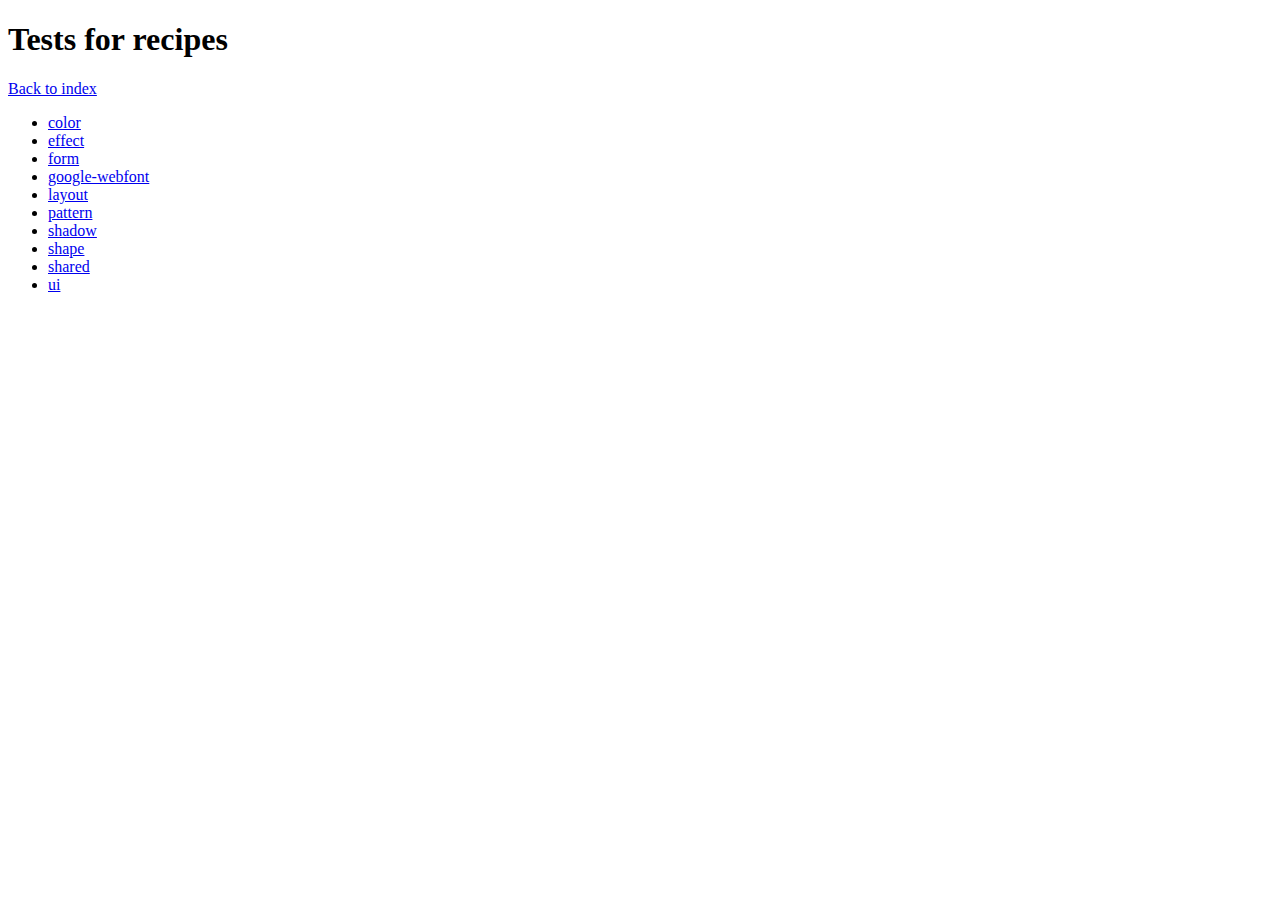
<file: mobileclient/touch/resources/themes/vendor/compass-recipes/tests/recipes/index.html>
<!doctype html>
<h1>Tests for recipes</h1>

<a href="../">Back to index</a>

<ul>
    <li><a href="color">color</a></li>
    <li><a href="effect">effect</a></li>
    <li><a href="form">form</a></li>
    <li><a href="google-webfont">google-webfont</a></li>
    <li><a href="layout">layout</a></li>
    <li><a href="pattern">pattern</a></li>
    <li><a href="shadow">shadow</a></li>
    <li><a href="shape">shape</a></li>
    <li><a href="shared">shared</a></li>
    <li><a href="ui">ui</a></li>
</ul>
</file>
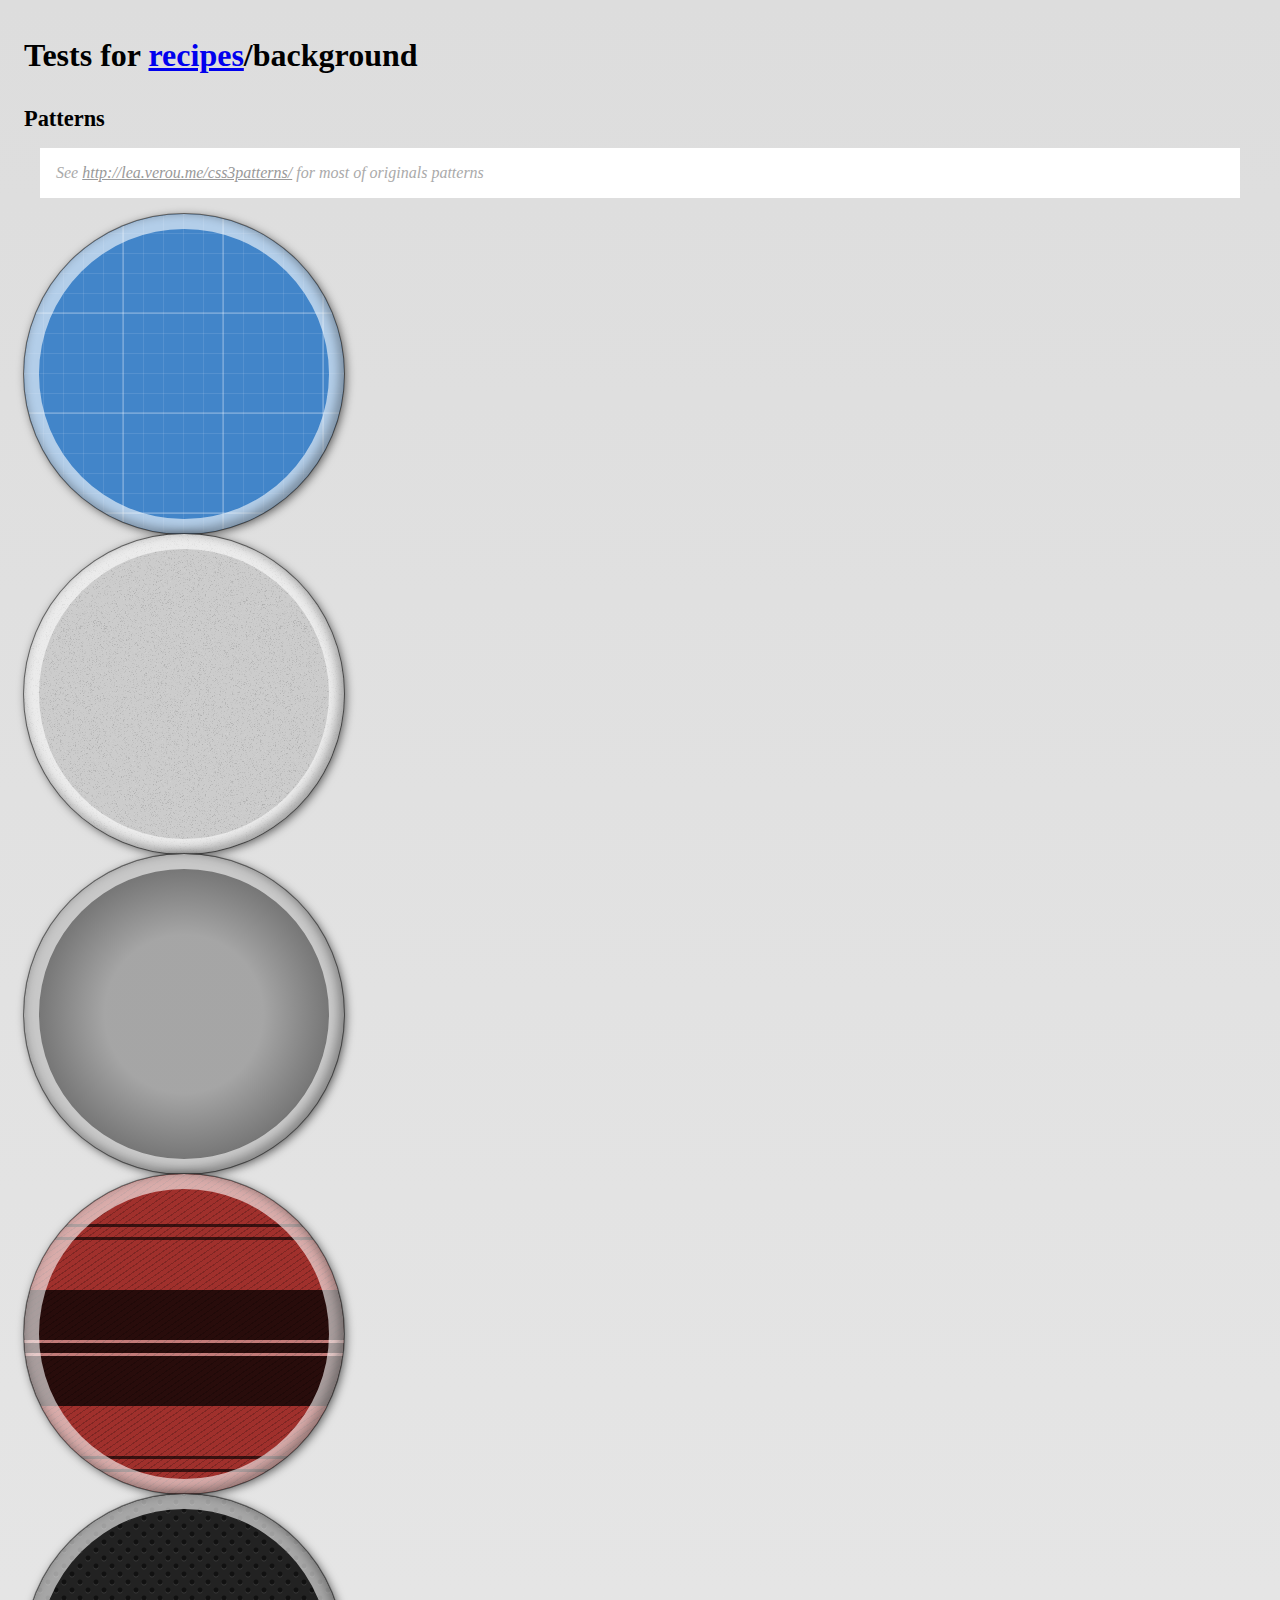
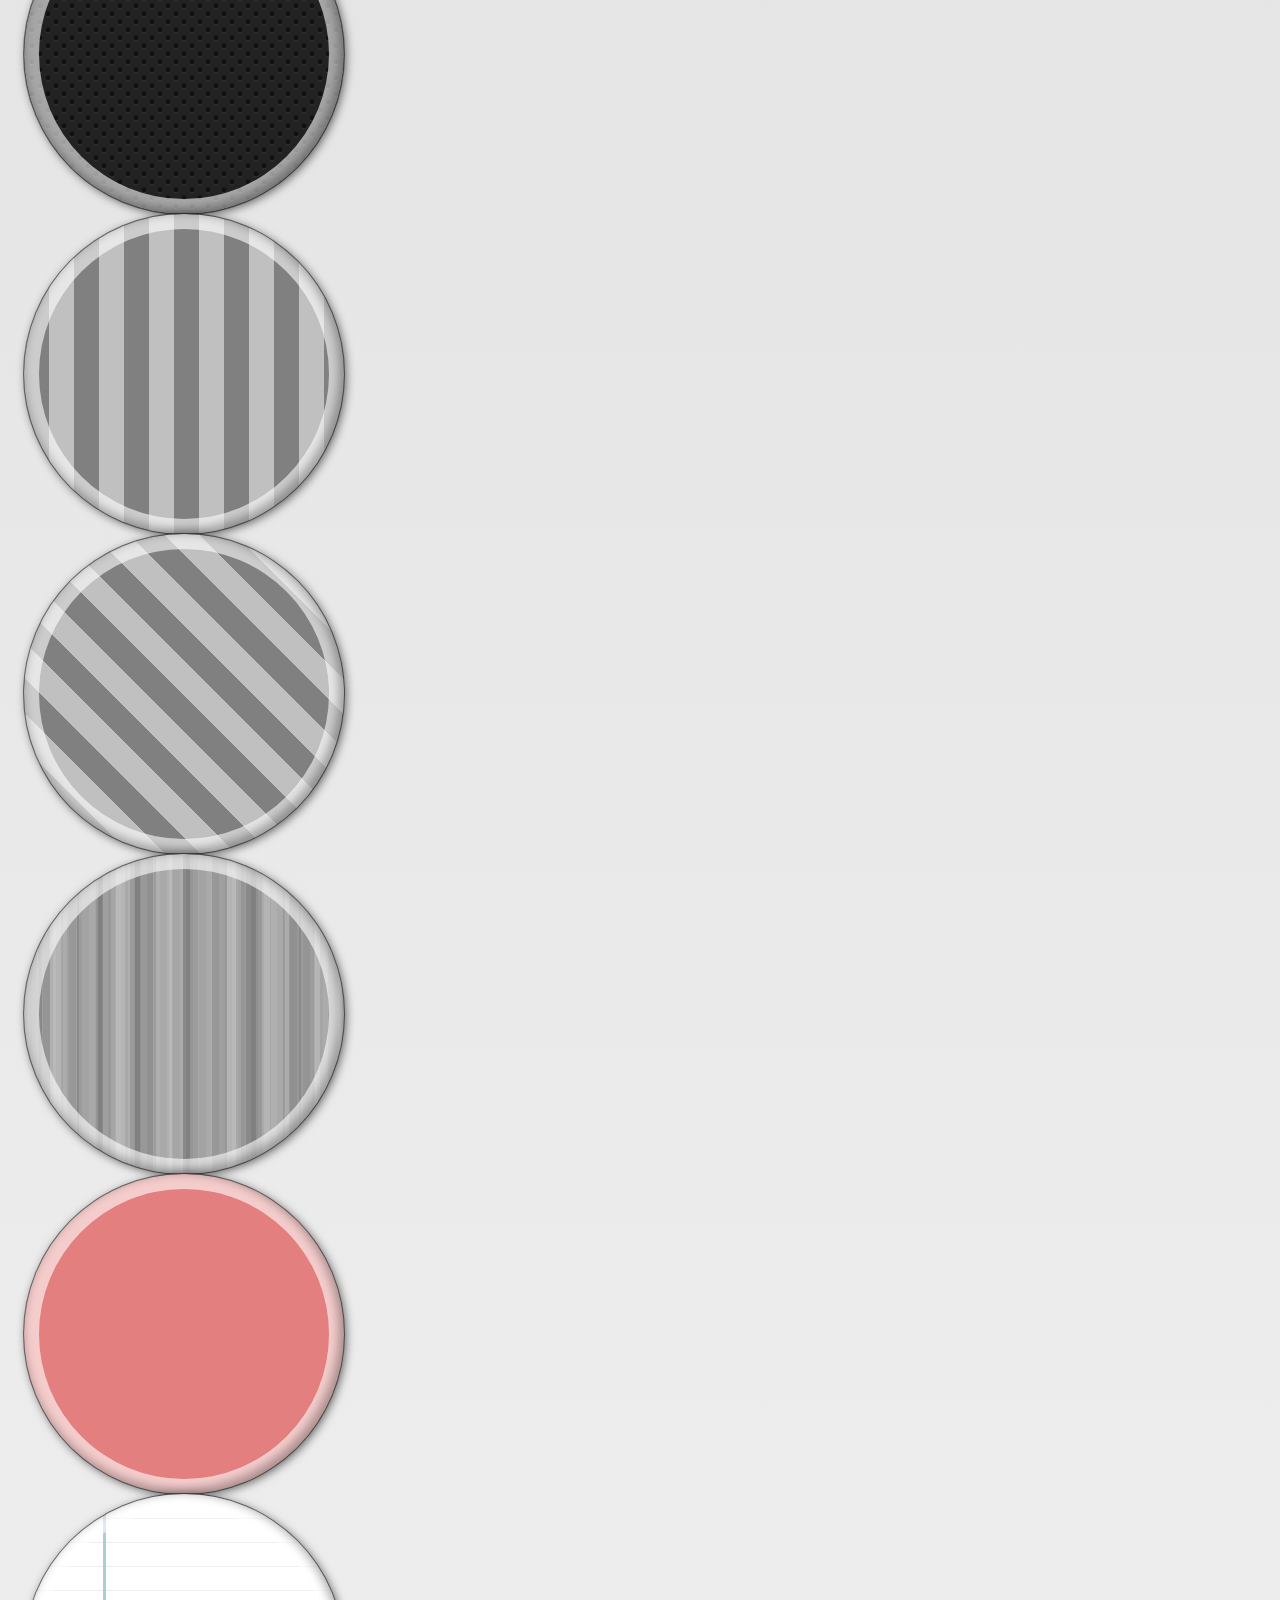
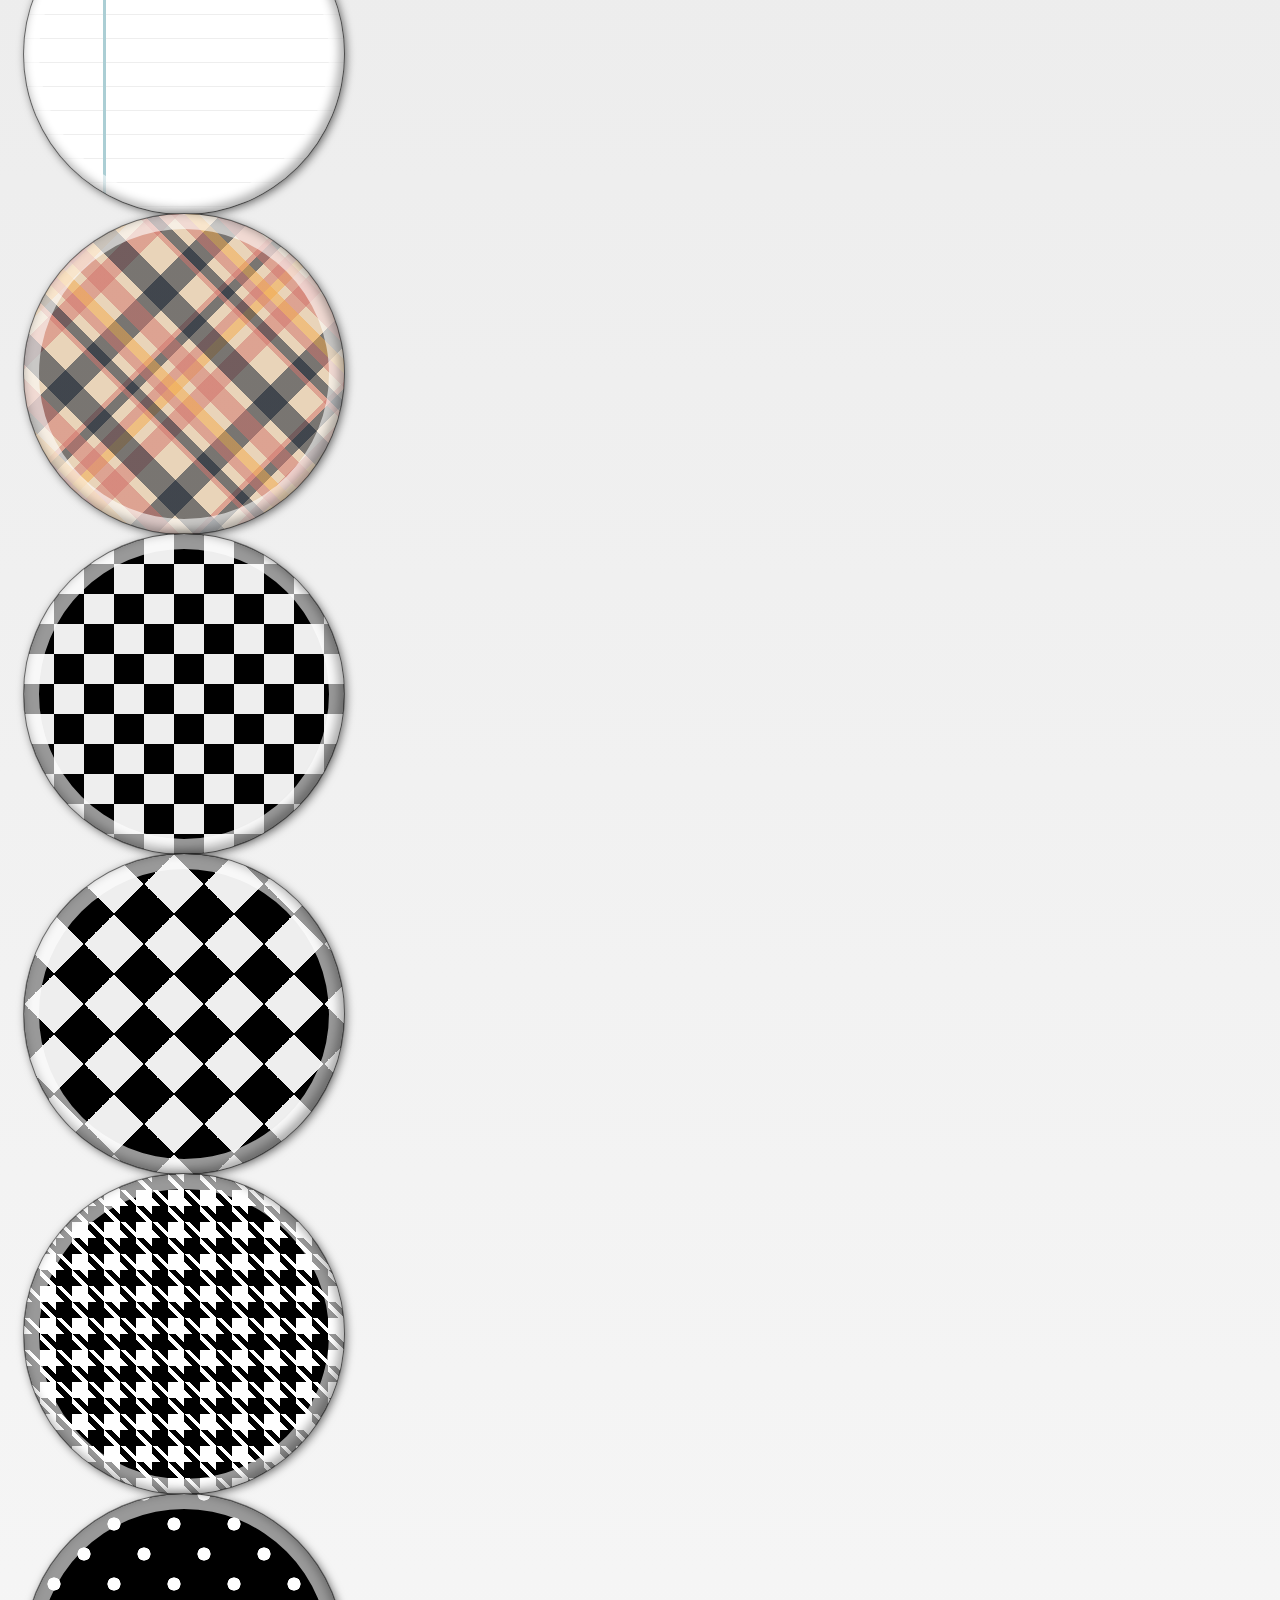
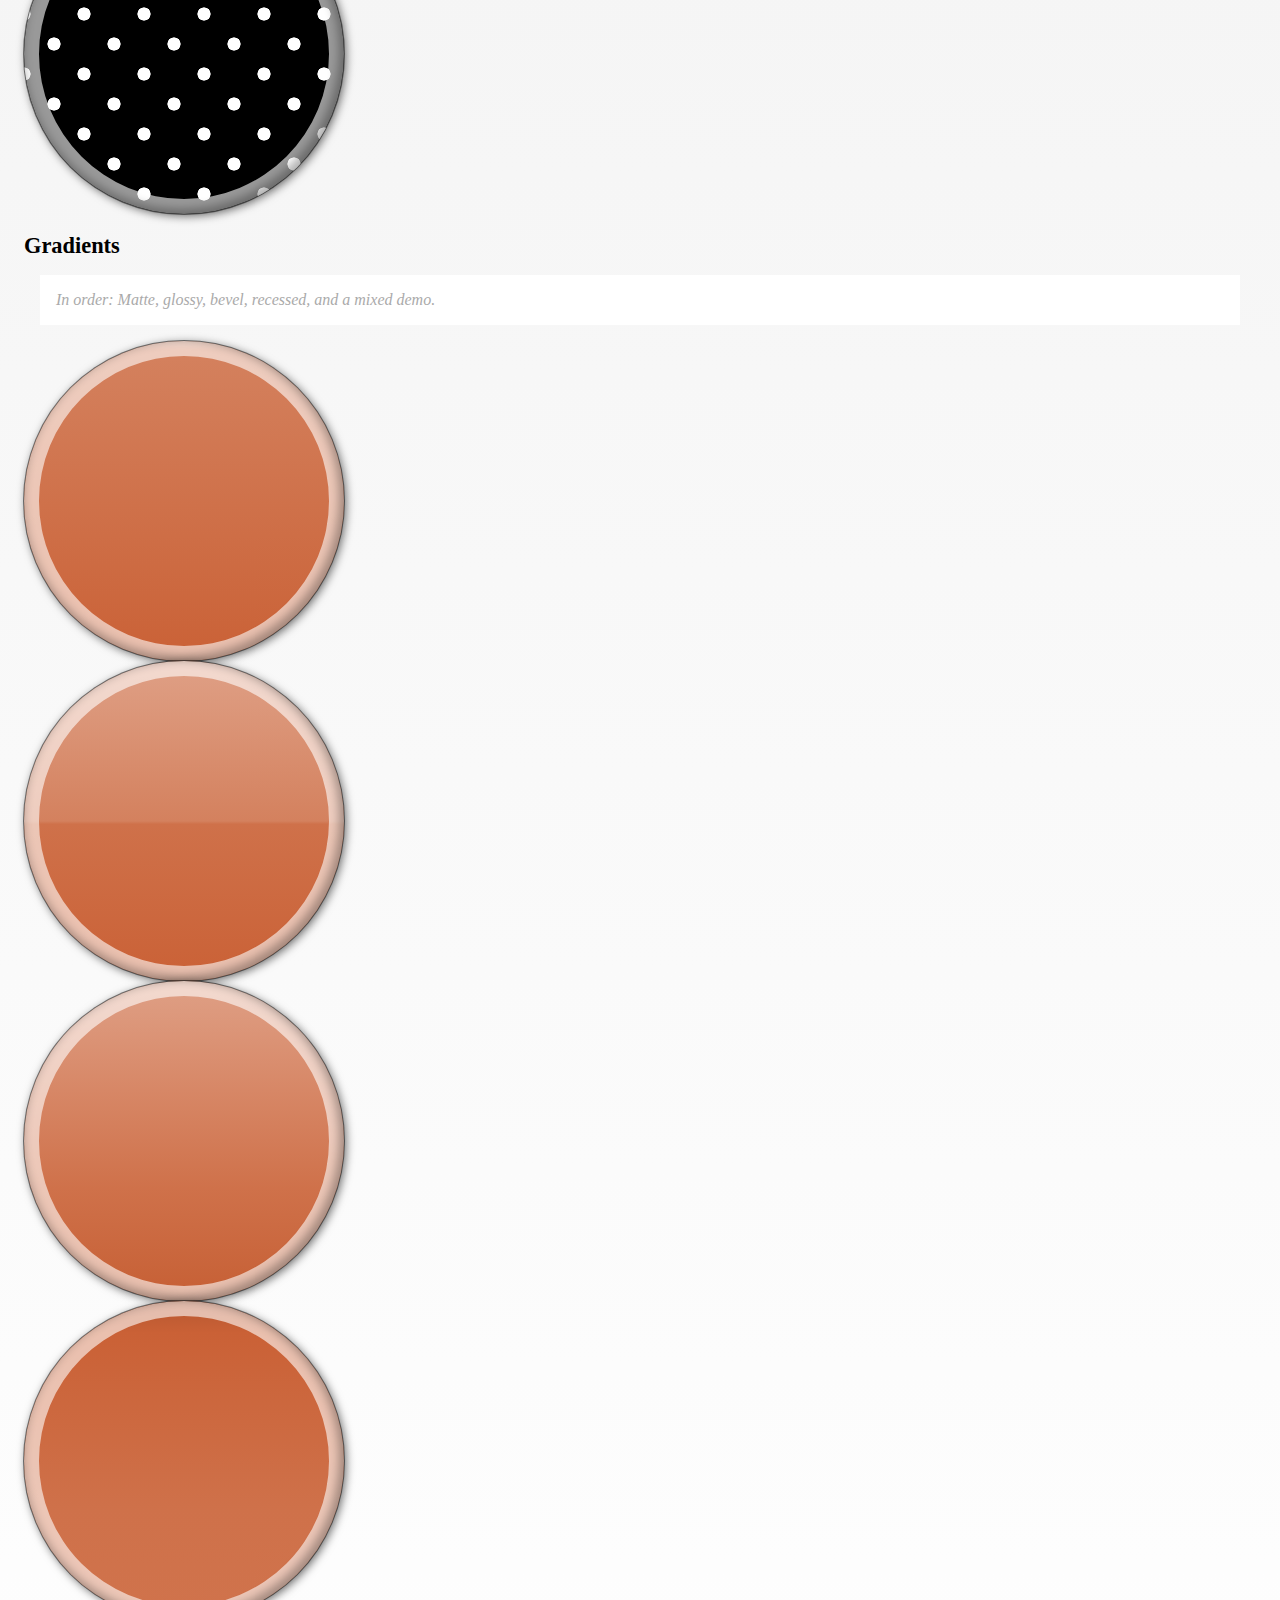
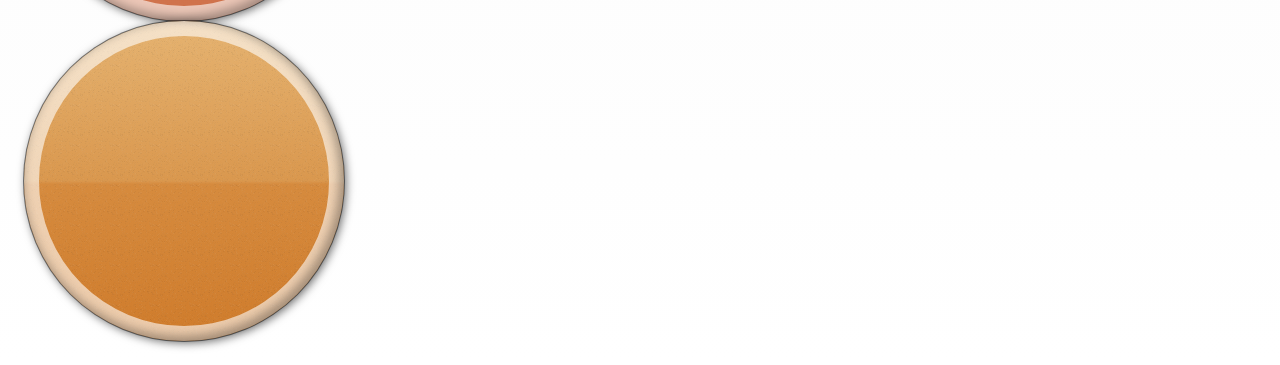
<file: mobileclient/touch/resources/themes/vendor/compass-recipes/tests/recipes/background/index.html>
<!doctype html>
<link rel="stylesheet" href="s.css" />
<h1>Tests for <a href="../">recipes</a>/background</h1>

<h2>Patterns</h2>

<p class="doc">
    See <a href="http://lea.verou.me/css3patterns/">http://lea.verou.me/css3patterns/</a> for most of originals patterns
</p>

<div class="background-blueprint-grid"></div>

<div class="background-noise"></div>

<div class="background-radial-overlay"></div>

<div class="background-tartan"></div>

<div class="background-carbon-fiber"></div>

<div class="background-horizontal-stripes"></div>

<div class="background-diagonal-stripes"></div>

<div class="background-stripes-cicada"></div>

<div class="background-tablecloth"></div>

<div class="background-lined-paper"></div>

<div class="background-madras"></div>

<div class="background-checkerboard"></div>

<div class="background-checkerboard-diagonal"></div>

<div class="background-houndstooth"></div>

<div class="background-polka-dot"></div>

<h2>Gradients</h2>

<p class="doc">
    In order: Matte, glossy, bevel, recessed, and a mixed demo.
</p>

<div class="background-matte"></div>

<div class="background-glossy"></div>

<div class="background-bevel"></div>

<div class="background-recessed"></div>

<div class="background-mixed"></div>
</file>
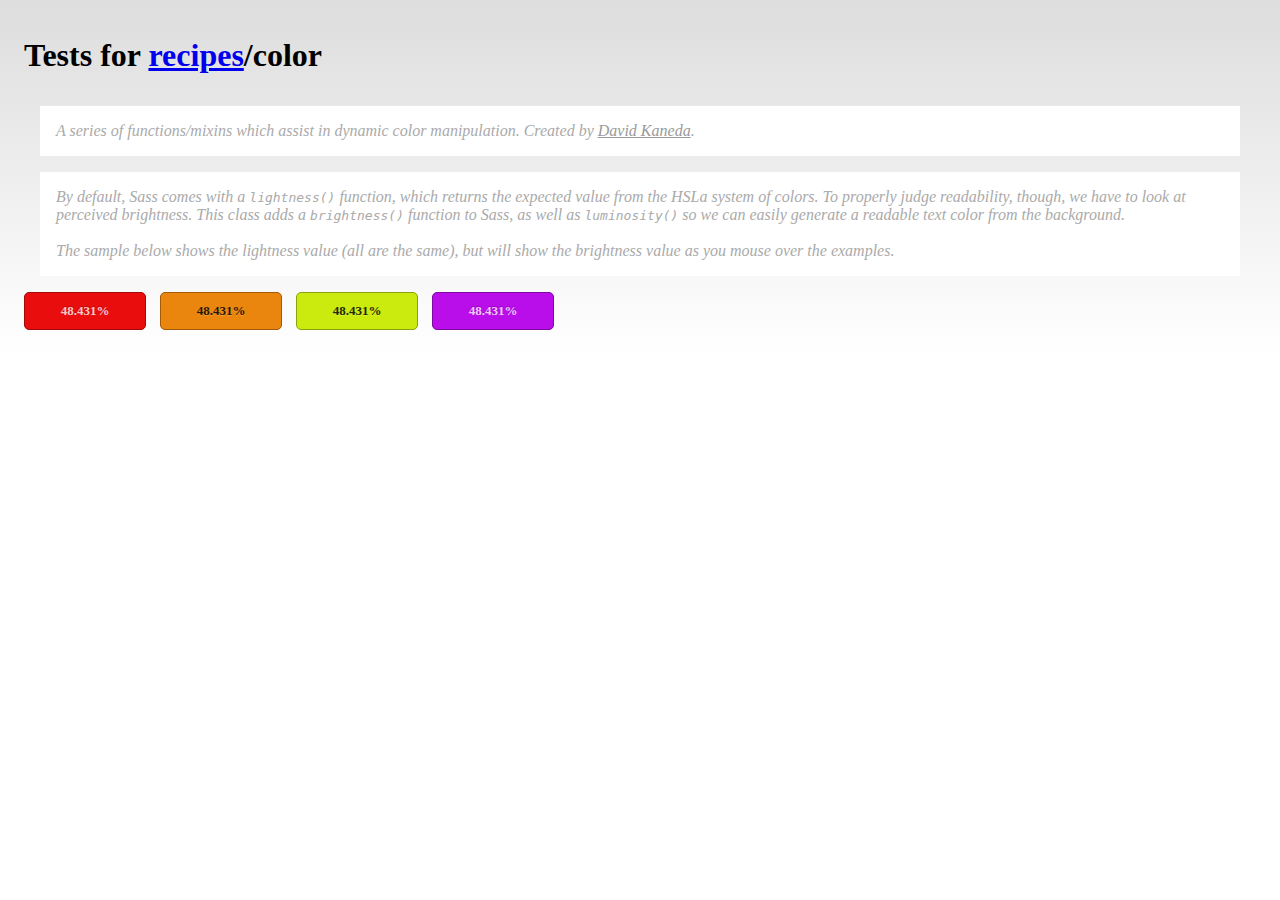
<file: mobileclient/touch/resources/themes/vendor/compass-recipes/tests/recipes/color/index.html>
<!doctype html>
<link rel="stylesheet" href="s.css" />
<h1>Tests for <a href="../">recipes</a>/color</h1>

<p class="doc">
    A series of functions/mixins which assist in dynamic color manipulation.
    Created by <a href="http://www.davidkaneda.com">David Kaneda</a>.
</p>

<p class="doc">
    By default, Sass comes with a <code>lightness()</code> function, which returns the expected value from the HSLa system of colors. To properly judge readability, though, we have to look at perceived brightness. This class adds a <code>brightness()</code> function to Sass, as well as <code>luminosity()</code> so we can easily generate a readable text color from the background.<br><br>

    The sample below shows the lightness value (all are the same), but will show the brightness value as you mouse over the examples.
</p>

<div class="swatch1"></div>

<div class="swatch2"></div>

<div class="swatch3"></div>

<div class="swatch4"></div>

<div class="swatch5"></div>
</file>
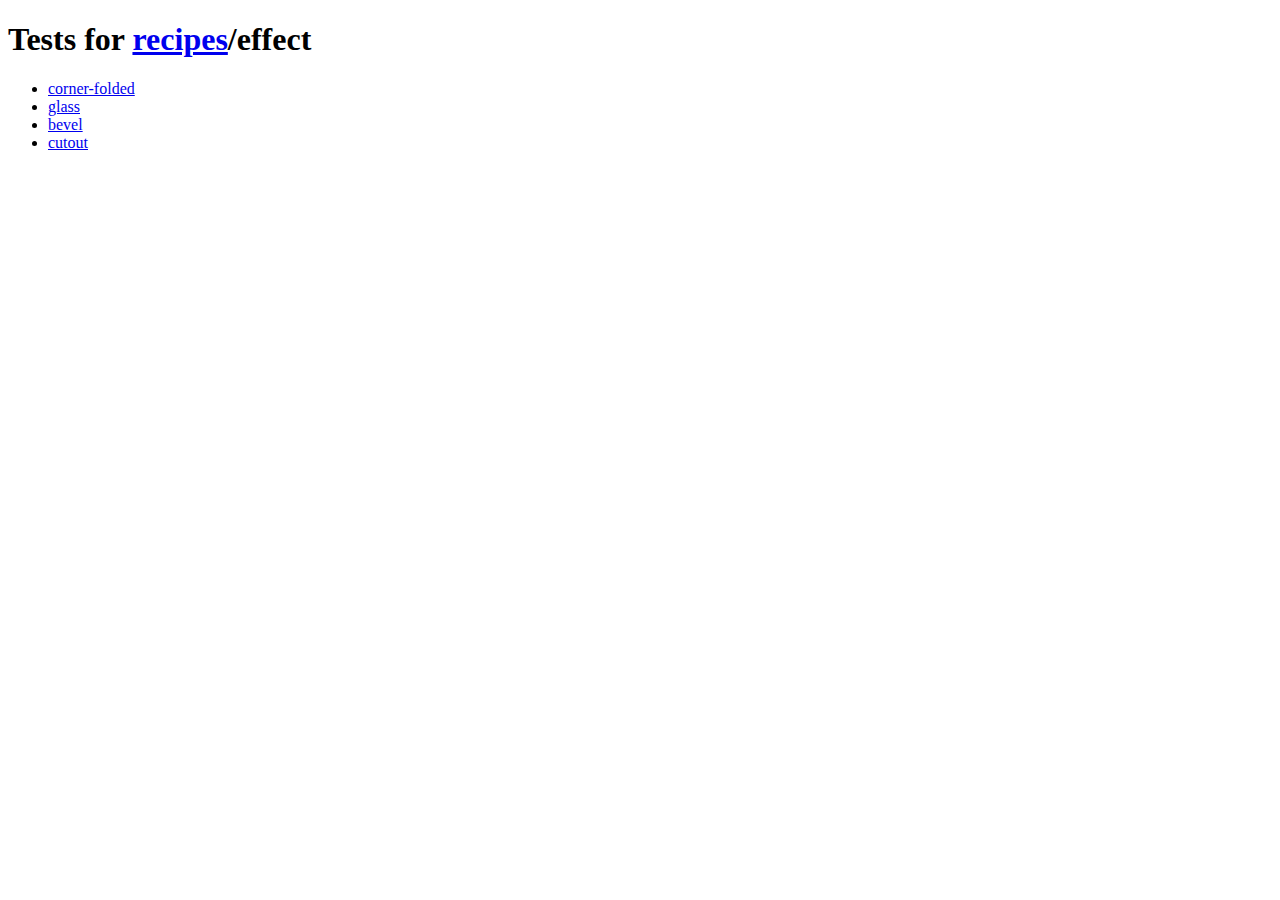
<file: mobileclient/touch/resources/themes/vendor/compass-recipes/tests/recipes/effect/index.html>
<!doctype html>
<h1>Tests for <a href="../">recipes</a>/effect</h1>

<ul>
    <li><a href="corner-folded">corner-folded</a></li>
    <li><a href="glass">glass</a></li>
    <li><a href="bevel">bevel</a></li>
    <li><a href="cutout">cutout</a></li>

</ul>
</file>
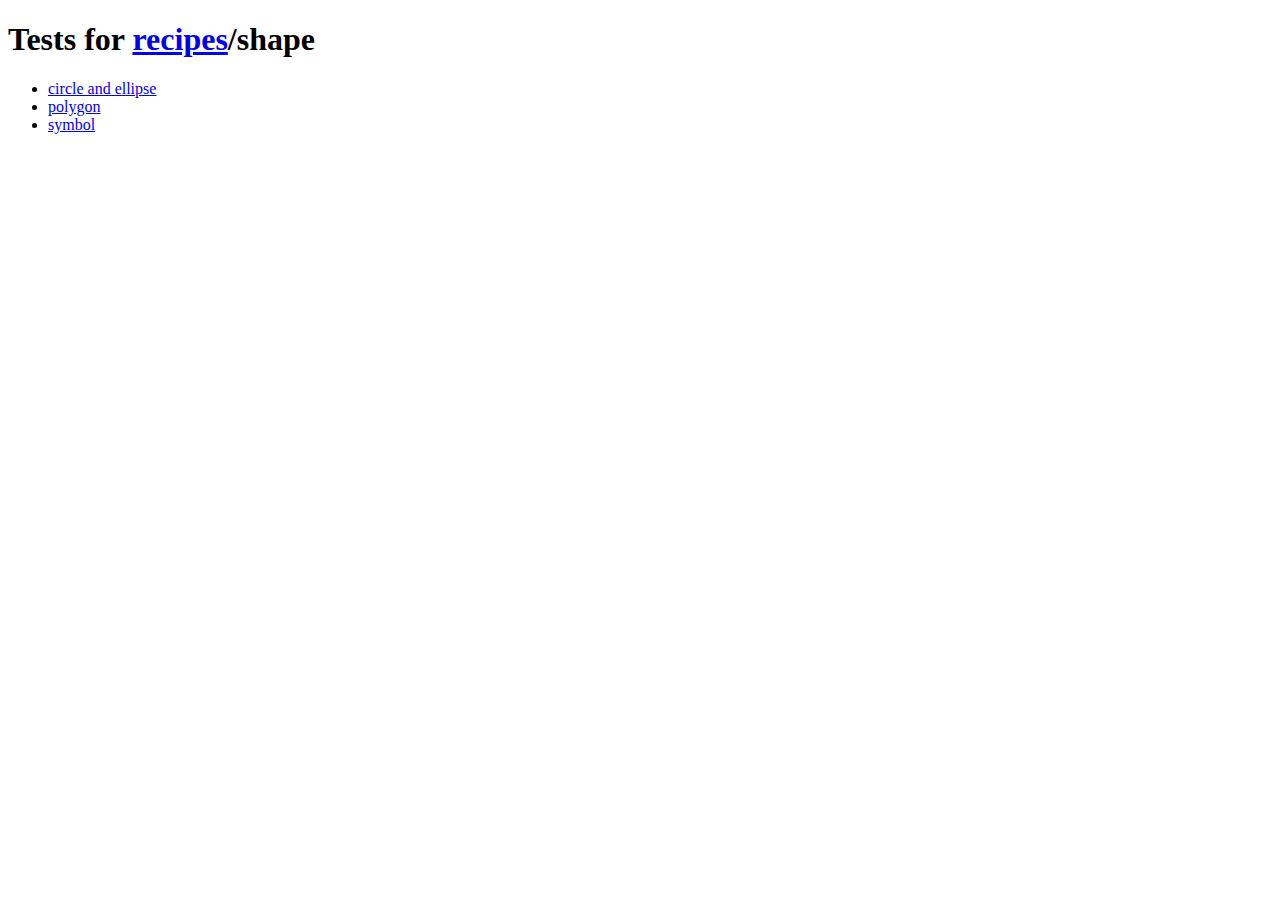
<file: mobileclient/touch/resources/themes/vendor/compass-recipes/tests/recipes/shape/index.html>
<!doctype html>
<h1>Tests for <a href="../">recipes</a>/shape</h1>

<ul>
    <li><a href="ellipse">circle and ellipse</a></li>
    <li><a href="polygon">polygon</a></li>
    <li><a href="symbol">symbol</a></li>
</ul>
</file>
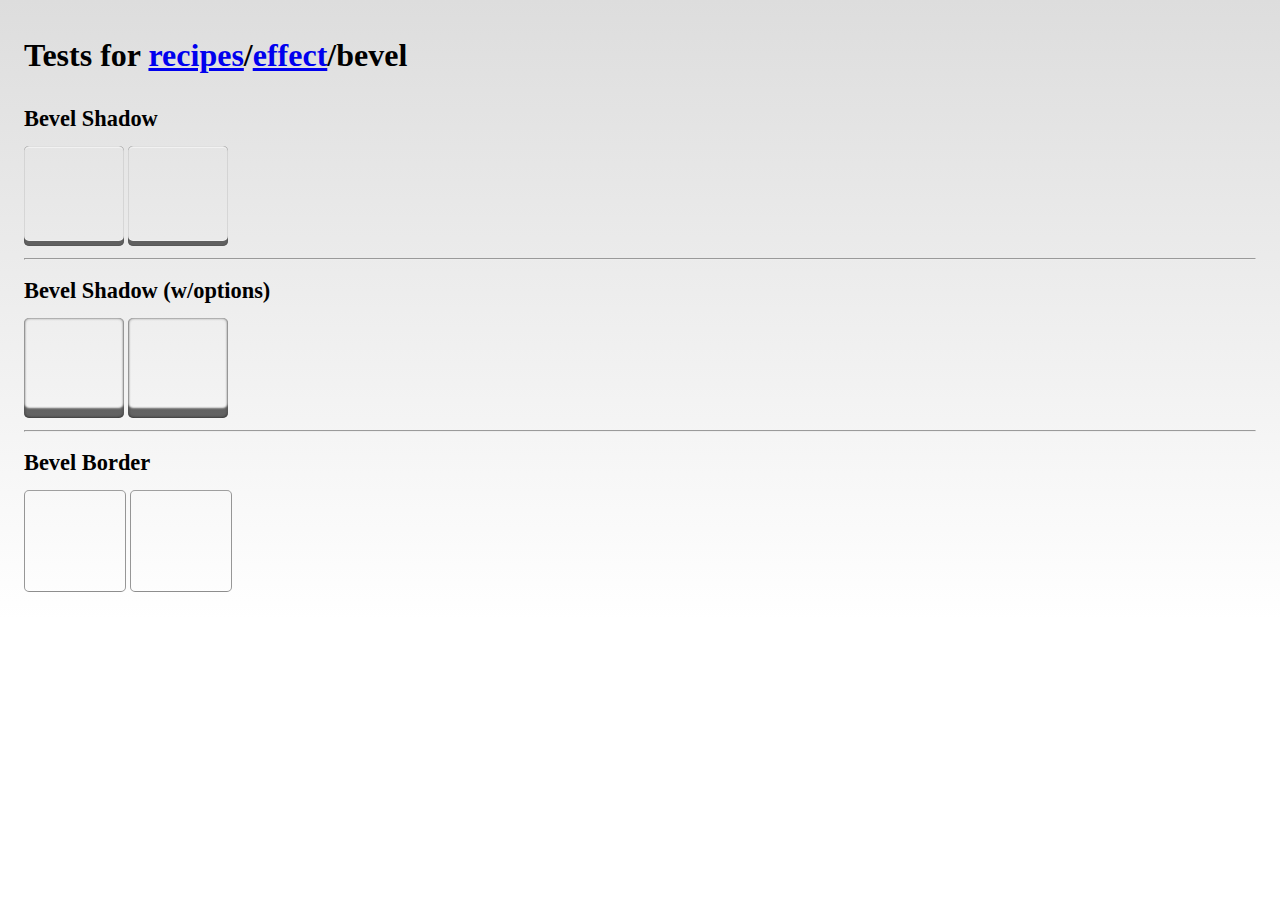
<file: mobileclient/touch/resources/themes/vendor/compass-recipes/tests/recipes/effect/bevel/index.html>
<!doctype html>
<link rel="stylesheet" href="s.css" />
<h1>Tests for <a href="../../">recipes</a>/<a href="../">effect</a>/bevel</h1>

<h2>Bevel Shadow</h2>
<div class="avatar1 bevel-shadow"></div>
<div class="avatar2 bevel-shadow"></div>

<hr>

<h2>Bevel Shadow (w/options)</h2>
<div class="avatar1 bevel-shadow-soft"></div>
<div class="avatar2 bevel-shadow-soft"></div>

<hr>

<h2>Bevel Border</h2>
<div class="avatar1 bevel-border"></div>
<div class="avatar2 bevel-border"></div>
</file>
<file: mobileclient/touch/resources/themes/vendor/compass-recipes/tests/recipes/background/s.css>
html {
  padding: 1em;
  background: -webkit-gradient(linear, 50% 0%, 50% 100%, color-stop(0%, #dddddd), color-stop(100%, #ffffff)) no-repeat;
  background: -webkit-linear-gradient(#dddddd, #ffffff) no-repeat;
  background: -moz-linear-gradient(#dddddd, #ffffff) no-repeat;
  background: -o-linear-gradient(#dddddd, #ffffff) no-repeat;
  background: -ms-linear-gradient(#dddddd, #ffffff) no-repeat;
  background: linear-gradient(#dddddd, #ffffff) no-repeat;
}

h1 {
  font-size: 2em;
  margin-bottom: 1em;
}

h2 {
  font-size: 1.4em;
  margin-bottom: .6em;
}

.doc {
  background: #fff;
  border: #ddd;
  padding: 1em;
  color: #aaa;
  margin: 1em;
  font-style: italic;
}
.doc a {
  color: #999;
}

/**
 * Background noise recipe
 * 
 * This recipe use a sass function to generate a .png file
 * 
 * Inspired by a jQuery plugin "Noisy" by Daniel Rapp @DanielRapp
 * @link https://github.com/DanielRapp/Noisy
 * 
 * Converted using Sass by Aaron Russell @aaronrussell & Philipp Bosch @philippbosch
 * @link https://gist.github.com/1021332
 * 
 * Ported to a sass gem by Antti Salonen @antsa
 * @link https://github.com/antsa/sassy_noise
 * 
 * Mixin:        background-noise
 * Function:     background_noise
 * 
 * @author Daniel Rapp @DanielRapp
 * @author Aaron Russell @aaronrussell
 * @author Philipp Bosch @philippbosch
 * @author Antti Salonen @antsa
 * @author Maxime Thirouin maxime.thirouin@gmail.com @MoOx
 */
/**
 *
 * @class Gradients
 * @author David Kaneda http://www.davidkaneda.com/
 *
 */
/**
 * Adds a background gradient into a specified selector.
 * 
 *     @include background-gradient(#444, 'glossy');
 * 
 * You can also use color-stops if you want full control of the gradient:
 * 
 *     @include background-gradient(#444, color-stops(#333, #222, #111));
 * 
 * @param {color} $bg-color
 * The base color of the gradient.
 * 
 * @param {string/list} $type
 * The style of the gradient, one of five pre-defined options: matte, bevel, glossy, recessed, or linear:
 *
 *     @include background-gradient(red, 'glossy');
 *
 * It can also accept a list of color-stop values:;
 * 
 *     @include background-gradient(black, color-stops(#333, #111, #000));
 * 
 * @param {string} $direction
 * The direction of the gradient.
 */
/**
 * Blueprint grid background pattern
 * 
 * @link http://lea.verou.me/css3patterns/#blueprint-grid
 *
 * @author Lea Verou http://lea.verou.me/ for the original pattern
 * @author Maxime Thirouin maxime.thirouin@gmail.com @MoOx for the sass mixin
 */
/**
 * Background overlay inspired by Google Chrome modal overlay
 * 
 * @author Maxime Thirouin @MoOx maxime.thirouin@gmail.com
 */
/**
 *
 * Before compass 0.11.5, you need to add
 * Compass::BrowserSupport.add_support("repeating-linear-gradient", "webkit", "moz", "o", "ms")
 * To your configuration (config.rb)
 * @see https://github.com/chriseppstein/compass/issues/401
 *
 * @link http://lea.verou.me/css3patterns/#tartan
 *
 * @author Marta Armada http://swwweet.com/ for the original pattern
 * @author Maxime Thirouin maxime.thirouin@gmail.com @MoOx for the sass mixin
 */
/**
 * Carbon Fiber background pattern
 *
 * @author Lea Verou http://lea.verou.me/ for the original pattern
 * @author David Kaneda http://www.davidkaneda.com/ for the Sass mixin
 *
 * @link http://lea.verou.me/css3patterns/
 *
 */
/**
 * Striped background patterns
 *
 * Before compass 0.11.5, you need to add
 * Compass::BrowserSupport.add_support("repeating-linear-gradient", "webkit", "moz", "o", "ms")
 * To your configuration (config.rb)
 * @see https://github.com/chriseppstein/compass/issues/401
 *
 * @link http://lea.verou.me/css3patterns/#horizontal-stripes
 * @link http://lea.verou.me/css3patterns/#vertical-stripes
 *
 * @author Lea Verou http://lea.verou.me/ for the original pattern
 * @author Mason Wendell mason@canarypromo.com @canarymason for the sass mixin
 */
/**
 * Cicada background pattern
 *
 * @link http://lea.verou.me/css3patterns/#cicada-stripes
 *
 * @author Randy Merril http://forthedeveloper.com/ for the original pattern
 * @author Mason Wendell mason@canarypromo.com @canarymason for the sass mixin
 */
/**
 *
 * Tablecloth background pattern
 *
 * @link http://lea.verou.me/css3patterns/#tablecloth
 *
 * @author Lea Verou http://lea.verou.me/ for the original pattern
 * @author Mason Wendell mason@canarypromo.com @canarymason for the sass mixin
 */
/**
 * Lined paper background pattern
 *
 * @link http://lea.verou.me/css3patterns/#lined-paper
 *
 * @author Sarah Backhouse http://www.jadu.net/ for the original pattern
 * @author Mason Wendell mason@canarypromo.com @canarymason for the sass mixin
 */
/**
 * Madras background pattern
 *
 * Before compass 0.11.5, you need to add
 * Compass::BrowserSupport.add_support("repeating-linear-gradient", "webkit", "moz", "o", "ms")
 * To your configuration (config.rb)
 * @see https://github.com/chriseppstein/compass/issues/401
 *
 * @link http://lea.verou.me/css3patterns/#madras
 *
 * @author Divya Manian http://nimbupani.com/ for the original pattern
 * @author Mason Wendell mason@canarypromo.com @canarymason for the sass mixin
 */
/**
 * Checkerboard background pattern
 *
 * @link http://lea.verou.me/css3patterns/#checkerboard
 * @link http://lea.verou.me/css3patterns/#diagonal-checkerboard
 *
 * @author Lea Verou http://lea.verou.me/ for the original pattern
 * @author Mason Wendell mason@canarypromo.com @canarymason for the sass mixin
 */
/**
 *
 * Houndstooth background pattern
 *
 * @link http://lea.verou.me/css3patterns/#houndstooth
 *
 * @author Antoine Bernier http://abernier.name for the original pattern
 * @author Mason Wendell mason@canarypromo.com @canarymason for the sass mixin
 */
/**
 *
 * Polkadot background pattern
 *
 * @link http://lea.verou.me/css3patterns/#polka-dot
 *
 * @author Lea Verou http://lea.verou.me/ for the original pattern
 * @author Mason Wendell mason@canarypromo.com @canarymason for the sass mixin
 */
div {
  width: 20em;
  height: 20em;
  cursor: pointer;
  background-color: #ccc;
  -moz-border-radius: 50%;
  -webkit-border-radius: 50%;
  -o-border-radius: 50%;
  -ms-border-radius: 50%;
  -khtml-border-radius: 50%;
  border-radius: 50%;
  -moz-box-shadow: -3px -3px 10px 2px rgba(0, 0, 0, 0.3) inset, 0 0 0 15px rgba(255, 255, 255, 0.6) inset, 0 0 0 1px rgba(0, 0, 0, 0.5), 2px 2px 10px rgba(0, 0, 0, 0.6);
  -webkit-box-shadow: -3px -3px 10px 2px rgba(0, 0, 0, 0.3) inset, 0 0 0 15px rgba(255, 255, 255, 0.6) inset, 0 0 0 1px rgba(0, 0, 0, 0.5), 2px 2px 10px rgba(0, 0, 0, 0.6);
  -o-box-shadow: -3px -3px 10px 2px rgba(0, 0, 0, 0.3) inset, 0 0 0 15px rgba(255, 255, 255, 0.6) inset, 0 0 0 1px rgba(0, 0, 0, 0.5), 2px 2px 10px rgba(0, 0, 0, 0.6);
  box-shadow: -3px -3px 10px 2px rgba(0, 0, 0, 0.3) inset, 0 0 0 15px rgba(255, 255, 255, 0.6) inset, 0 0 0 1px rgba(0, 0, 0, 0.5), 2px 2px 10px rgba(0, 0, 0, 0.6);
}

.background-blueprint-grid {
  background-color: #4285c9;
  background-image: -webkit-gradient(linear, 50% 0%, 50% 2, color-stop(100%, rgba(255, 255, 255, 0.2)), color-stop(100%, rgba(255, 255, 255, 0))), -webkit-gradient(linear, 0% 50%, 2 50%, color-stop(100%, rgba(255, 255, 255, 0.2)), color-stop(100%, rgba(255, 255, 255, 0))), -webkit-gradient(linear, 50% 0%, 50% 1, color-stop(100%, rgba(255, 255, 255, 0.1)), color-stop(100%, rgba(255, 255, 255, 0))), -webkit-gradient(linear, 0% 50%, 1 50%, color-stop(100%, rgba(255, 255, 255, 0.1)), color-stop(100%, rgba(255, 255, 255, 0)));
  background-image: -webkit-linear-gradient(rgba(255, 255, 255, 0.2) 2px, rgba(255, 255, 255, 0) 2px), -webkit-linear-gradient(left, rgba(255, 255, 255, 0.2) 2px, rgba(255, 255, 255, 0) 2px), -webkit-linear-gradient(rgba(255, 255, 255, 0.1) 1px, rgba(255, 255, 255, 0) 1px), -webkit-linear-gradient(left, rgba(255, 255, 255, 0.1) 1px, rgba(255, 255, 255, 0) 1px);
  background-image: -moz-linear-gradient(rgba(255, 255, 255, 0.2) 2px, rgba(255, 255, 255, 0) 2px), -moz-linear-gradient(left, rgba(255, 255, 255, 0.2) 2px, rgba(255, 255, 255, 0) 2px), -moz-linear-gradient(rgba(255, 255, 255, 0.1) 1px, rgba(255, 255, 255, 0) 1px), -moz-linear-gradient(left, rgba(255, 255, 255, 0.1) 1px, rgba(255, 255, 255, 0) 1px);
  background-image: -o-linear-gradient(rgba(255, 255, 255, 0.2) 2px, rgba(255, 255, 255, 0) 2px), -o-linear-gradient(left, rgba(255, 255, 255, 0.2) 2px, rgba(255, 255, 255, 0) 2px), -o-linear-gradient(rgba(255, 255, 255, 0.1) 1px, rgba(255, 255, 255, 0) 1px), -o-linear-gradient(left, rgba(255, 255, 255, 0.1) 1px, rgba(255, 255, 255, 0) 1px);
  background-image: -ms-linear-gradient(rgba(255, 255, 255, 0.2) 2px, rgba(255, 255, 255, 0) 2px), -ms-linear-gradient(left, rgba(255, 255, 255, 0.2) 2px, rgba(255, 255, 255, 0) 2px), -ms-linear-gradient(rgba(255, 255, 255, 0.1) 1px, rgba(255, 255, 255, 0) 1px), -ms-linear-gradient(left, rgba(255, 255, 255, 0.1) 1px, rgba(255, 255, 255, 0) 1px);
  background-image: linear-gradient(rgba(255, 255, 255, 0.2) 2px, rgba(255, 255, 255, 0) 2px), linear-gradient(left, rgba(255, 255, 255, 0.2) 2px, rgba(255, 255, 255, 0) 2px), linear-gradient(rgba(255, 255, 255, 0.1) 1px, rgba(255, 255, 255, 0) 1px), linear-gradient(left, rgba(255, 255, 255, 0.1) 1px, rgba(255, 255, 255, 0) 1px);
  background-size: 100px 100px, 100px 100px, 20px 20px, 20px 20px;
  background-position: -2px -2px, -2px -2px, -1px -1px, -1px -1px;
}

.background-noise {
  background-image: url('[data-uri]');
  background-repeat: repeat;
}

.background-radial-overlay {
  background-image: -webkit-gradient(radial, 50% 50%, 0, 50% 50%, 100, color-stop(0%, rgba(127, 127, 127, 0.5)), color-stop(35%, rgba(127, 127, 127, 0.5)), color-stop(100%, rgba(0, 0, 0, 0.7)));
  background-image: -webkit-radial-gradient(rgba(127, 127, 127, 0.5), rgba(127, 127, 127, 0.5) 35%, rgba(0, 0, 0, 0.7));
  background-image: -moz-radial-gradient(rgba(127, 127, 127, 0.5), rgba(127, 127, 127, 0.5) 35%, rgba(0, 0, 0, 0.7));
  background-image: -o-radial-gradient(rgba(127, 127, 127, 0.5), rgba(127, 127, 127, 0.5) 35%, rgba(0, 0, 0, 0.7));
  background-image: -ms-radial-gradient(rgba(127, 127, 127, 0.5), rgba(127, 127, 127, 0.5) 35%, rgba(0, 0, 0, 0.7));
  background-image: radial-gradient(rgba(127, 127, 127, 0.5), rgba(127, 127, 127, 0.5) 35%, rgba(0, 0, 0, 0.7));
}

.background-tartan {
  background-color: #a0302c;
  background-image: -webkit-repeating-linear-gradient(rgba(255, 255, 255, 0), rgba(255, 255, 255, 0) 50px, rgba(0, 0, 0, 0.4) 50px, rgba(0, 0, 0, 0.4) 53px, rgba(255, 255, 255, 0) 53px, rgba(255, 255, 255, 0) 63px, rgba(0, 0, 0, 0.4) 63px, rgba(0, 0, 0, 0.4) 66px, rgba(255, 255, 255, 0) 66px, rgba(255, 255, 255, 0) 116px, rgba(0, 0, 0, 0.5) 116px, rgba(0, 0, 0, 0.5) 166px, rgba(255, 255, 255, 0.2) 166px, rgba(255, 255, 255, 0.2) 169px, rgba(0, 0, 0, 0.5) 169px, rgba(0, 0, 0, 0.5) 179px, rgba(255, 255, 255, 0.2) 179px, rgba(255, 255, 255, 0.2) 182px, rgba(0, 0, 0, 0.5) 182px, rgba(0, 0, 0, 0.5) 232px, rgba(255, 255, 255, 0) 232px), -webkit-repeating-linear-gradient(180deg, rgba(255, 255, 255, 0), rgba(255, 255, 255, 0) 50px, rgba(0, 0, 0, 0.4) 50px, rgba(0, 0, 0, 0.4) 53px, rgba(255, 255, 255, 0) 53px, rgba(255, 255, 255, 0) 63px, rgba(0, 0, 0, 0.4) 63px, rgba(0, 0, 0, 0.4) 66px, rgba(255, 255, 255, 0) 66px, rgba(255, 255, 255, 0) 116px, rgba(0, 0, 0, 0.5) 116px, rgba(0, 0, 0, 0.5) 166px, rgba(255, 255, 255, 0.2) 166px, rgba(255, 255, 255, 0.2) 169px, rgba(0, 0, 0, 0.5) 169px, rgba(0, 0, 0, 0.5) 179px, rgba(255, 255, 255, 0.2) 179px, rgba(255, 255, 255, 0.2) 182px, rgba(0, 0, 0, 0.5) 182px, rgba(0, 0, 0, 0.5) 232px, rgba(255, 255, 255, 0) 232px), -webkit-repeating-linear-gradient(-35deg, rgba(255, 255, 255, 0), rgba(255, 255, 255, 0) 2px, rgba(0, 0, 0, 0.2) 2px, rgba(0, 0, 0, 0.2) 3px, rgba(255, 255, 255, 0) 3px, rgba(255, 255, 255, 0) 5px, rgba(0, 0, 0, 0.2) 5px);
  background-image: -moz-repeating-linear-gradient(rgba(255, 255, 255, 0), rgba(255, 255, 255, 0) 50px, rgba(0, 0, 0, 0.4) 50px, rgba(0, 0, 0, 0.4) 53px, rgba(255, 255, 255, 0) 53px, rgba(255, 255, 255, 0) 63px, rgba(0, 0, 0, 0.4) 63px, rgba(0, 0, 0, 0.4) 66px, rgba(255, 255, 255, 0) 66px, rgba(255, 255, 255, 0) 116px, rgba(0, 0, 0, 0.5) 116px, rgba(0, 0, 0, 0.5) 166px, rgba(255, 255, 255, 0.2) 166px, rgba(255, 255, 255, 0.2) 169px, rgba(0, 0, 0, 0.5) 169px, rgba(0, 0, 0, 0.5) 179px, rgba(255, 255, 255, 0.2) 179px, rgba(255, 255, 255, 0.2) 182px, rgba(0, 0, 0, 0.5) 182px, rgba(0, 0, 0, 0.5) 232px, rgba(255, 255, 255, 0) 232px), -moz-repeating-linear-gradient(180deg, rgba(255, 255, 255, 0), rgba(255, 255, 255, 0) 50px, rgba(0, 0, 0, 0.4) 50px, rgba(0, 0, 0, 0.4) 53px, rgba(255, 255, 255, 0) 53px, rgba(255, 255, 255, 0) 63px, rgba(0, 0, 0, 0.4) 63px, rgba(0, 0, 0, 0.4) 66px, rgba(255, 255, 255, 0) 66px, rgba(255, 255, 255, 0) 116px, rgba(0, 0, 0, 0.5) 116px, rgba(0, 0, 0, 0.5) 166px, rgba(255, 255, 255, 0.2) 166px, rgba(255, 255, 255, 0.2) 169px, rgba(0, 0, 0, 0.5) 169px, rgba(0, 0, 0, 0.5) 179px, rgba(255, 255, 255, 0.2) 179px, rgba(255, 255, 255, 0.2) 182px, rgba(0, 0, 0, 0.5) 182px, rgba(0, 0, 0, 0.5) 232px, rgba(255, 255, 255, 0) 232px), -moz-repeating-linear-gradient(-35deg, rgba(255, 255, 255, 0), rgba(255, 255, 255, 0) 2px, rgba(0, 0, 0, 0.2) 2px, rgba(0, 0, 0, 0.2) 3px, rgba(255, 255, 255, 0) 3px, rgba(255, 255, 255, 0) 5px, rgba(0, 0, 0, 0.2) 5px);
  background-image: -o-repeating-linear-gradient(rgba(255, 255, 255, 0), rgba(255, 255, 255, 0) 50px, rgba(0, 0, 0, 0.4) 50px, rgba(0, 0, 0, 0.4) 53px, rgba(255, 255, 255, 0) 53px, rgba(255, 255, 255, 0) 63px, rgba(0, 0, 0, 0.4) 63px, rgba(0, 0, 0, 0.4) 66px, rgba(255, 255, 255, 0) 66px, rgba(255, 255, 255, 0) 116px, rgba(0, 0, 0, 0.5) 116px, rgba(0, 0, 0, 0.5) 166px, rgba(255, 255, 255, 0.2) 166px, rgba(255, 255, 255, 0.2) 169px, rgba(0, 0, 0, 0.5) 169px, rgba(0, 0, 0, 0.5) 179px, rgba(255, 255, 255, 0.2) 179px, rgba(255, 255, 255, 0.2) 182px, rgba(0, 0, 0, 0.5) 182px, rgba(0, 0, 0, 0.5) 232px, rgba(255, 255, 255, 0) 232px), -o-repeating-linear-gradient(180deg, rgba(255, 255, 255, 0), rgba(255, 255, 255, 0) 50px, rgba(0, 0, 0, 0.4) 50px, rgba(0, 0, 0, 0.4) 53px, rgba(255, 255, 255, 0) 53px, rgba(255, 255, 255, 0) 63px, rgba(0, 0, 0, 0.4) 63px, rgba(0, 0, 0, 0.4) 66px, rgba(255, 255, 255, 0) 66px, rgba(255, 255, 255, 0) 116px, rgba(0, 0, 0, 0.5) 116px, rgba(0, 0, 0, 0.5) 166px, rgba(255, 255, 255, 0.2) 166px, rgba(255, 255, 255, 0.2) 169px, rgba(0, 0, 0, 0.5) 169px, rgba(0, 0, 0, 0.5) 179px, rgba(255, 255, 255, 0.2) 179px, rgba(255, 255, 255, 0.2) 182px, rgba(0, 0, 0, 0.5) 182px, rgba(0, 0, 0, 0.5) 232px, rgba(255, 255, 255, 0) 232px), -o-repeating-linear-gradient(-35deg, rgba(255, 255, 255, 0), rgba(255, 255, 255, 0) 2px, rgba(0, 0, 0, 0.2) 2px, rgba(0, 0, 0, 0.2) 3px, rgba(255, 255, 255, 0) 3px, rgba(255, 255, 255, 0) 5px, rgba(0, 0, 0, 0.2) 5px);
  background-image: -ms-repeating-linear-gradient(rgba(255, 255, 255, 0), rgba(255, 255, 255, 0) 50px, rgba(0, 0, 0, 0.4) 50px, rgba(0, 0, 0, 0.4) 53px, rgba(255, 255, 255, 0) 53px, rgba(255, 255, 255, 0) 63px, rgba(0, 0, 0, 0.4) 63px, rgba(0, 0, 0, 0.4) 66px, rgba(255, 255, 255, 0) 66px, rgba(255, 255, 255, 0) 116px, rgba(0, 0, 0, 0.5) 116px, rgba(0, 0, 0, 0.5) 166px, rgba(255, 255, 255, 0.2) 166px, rgba(255, 255, 255, 0.2) 169px, rgba(0, 0, 0, 0.5) 169px, rgba(0, 0, 0, 0.5) 179px, rgba(255, 255, 255, 0.2) 179px, rgba(255, 255, 255, 0.2) 182px, rgba(0, 0, 0, 0.5) 182px, rgba(0, 0, 0, 0.5) 232px, rgba(255, 255, 255, 0) 232px), -ms-repeating-linear-gradient(180deg, rgba(255, 255, 255, 0), rgba(255, 255, 255, 0) 50px, rgba(0, 0, 0, 0.4) 50px, rgba(0, 0, 0, 0.4) 53px, rgba(255, 255, 255, 0) 53px, rgba(255, 255, 255, 0) 63px, rgba(0, 0, 0, 0.4) 63px, rgba(0, 0, 0, 0.4) 66px, rgba(255, 255, 255, 0) 66px, rgba(255, 255, 255, 0) 116px, rgba(0, 0, 0, 0.5) 116px, rgba(0, 0, 0, 0.5) 166px, rgba(255, 255, 255, 0.2) 166px, rgba(255, 255, 255, 0.2) 169px, rgba(0, 0, 0, 0.5) 169px, rgba(0, 0, 0, 0.5) 179px, rgba(255, 255, 255, 0.2) 179px, rgba(255, 255, 255, 0.2) 182px, rgba(0, 0, 0, 0.5) 182px, rgba(0, 0, 0, 0.5) 232px, rgba(255, 255, 255, 0) 232px), -ms-repeating-linear-gradient(-35deg, rgba(255, 255, 255, 0), rgba(255, 255, 255, 0) 2px, rgba(0, 0, 0, 0.2) 2px, rgba(0, 0, 0, 0.2) 3px, rgba(255, 255, 255, 0) 3px, rgba(255, 255, 255, 0) 5px, rgba(0, 0, 0, 0.2) 5px);
  background-image: repeating-linear-gradient(rgba(255, 255, 255, 0), rgba(255, 255, 255, 0) 50px, rgba(0, 0, 0, 0.4) 50px, rgba(0, 0, 0, 0.4) 53px, rgba(255, 255, 255, 0) 53px, rgba(255, 255, 255, 0) 63px, rgba(0, 0, 0, 0.4) 63px, rgba(0, 0, 0, 0.4) 66px, rgba(255, 255, 255, 0) 66px, rgba(255, 255, 255, 0) 116px, rgba(0, 0, 0, 0.5) 116px, rgba(0, 0, 0, 0.5) 166px, rgba(255, 255, 255, 0.2) 166px, rgba(255, 255, 255, 0.2) 169px, rgba(0, 0, 0, 0.5) 169px, rgba(0, 0, 0, 0.5) 179px, rgba(255, 255, 255, 0.2) 179px, rgba(255, 255, 255, 0.2) 182px, rgba(0, 0, 0, 0.5) 182px, rgba(0, 0, 0, 0.5) 232px, rgba(255, 255, 255, 0) 232px), repeating-linear-gradient(180deg, rgba(255, 255, 255, 0), rgba(255, 255, 255, 0) 50px, rgba(0, 0, 0, 0.4) 50px, rgba(0, 0, 0, 0.4) 53px, rgba(255, 255, 255, 0) 53px, rgba(255, 255, 255, 0) 63px, rgba(0, 0, 0, 0.4) 63px, rgba(0, 0, 0, 0.4) 66px, rgba(255, 255, 255, 0) 66px, rgba(255, 255, 255, 0) 116px, rgba(0, 0, 0, 0.5) 116px, rgba(0, 0, 0, 0.5) 166px, rgba(255, 255, 255, 0.2) 166px, rgba(255, 255, 255, 0.2) 169px, rgba(0, 0, 0, 0.5) 169px, rgba(0, 0, 0, 0.5) 179px, rgba(255, 255, 255, 0.2) 179px, rgba(255, 255, 255, 0.2) 182px, rgba(0, 0, 0, 0.5) 182px, rgba(0, 0, 0, 0.5) 232px, rgba(255, 255, 255, 0) 232px), repeating-linear-gradient(-35deg, rgba(255, 255, 255, 0), rgba(255, 255, 255, 0) 2px, rgba(0, 0, 0, 0.2) 2px, rgba(0, 0, 0, 0.2) 3px, rgba(255, 255, 255, 0) 3px, rgba(255, 255, 255, 0) 5px, rgba(0, 0, 0, 0.2) 5px);
}

.background-carbon-fiber {
  background-image: -webkit-gradient(radial, 50% 50%, 0, 50% 50%, 3, color-stop(66.667%, #111111), color-stop(100%, rgba(4, 4, 4, 0))), -webkit-gradient(radial, 50% 50%, 0, 50% 50%, 3, color-stop(66.667%, #111111), color-stop(100%, rgba(4, 4, 4, 0))), -webkit-gradient(radial, 50% 50%, 0, 50% 50%, 3, color-stop(66.667%, rgba(255, 255, 255, 0.1)), color-stop(100%, rgba(255, 255, 255, 0))), -webkit-gradient(radial, 50% 50%, 0, 50% 50%, 3, color-stop(66.667%, rgba(255, 255, 255, 0.1)), color-stop(100%, rgba(255, 255, 255, 0)));
  background-image: -webkit-radial-gradient(#111111 2px, rgba(4, 4, 4, 0) 3px), -webkit-radial-gradient(#111111 2px, rgba(4, 4, 4, 0) 3px), -webkit-radial-gradient(rgba(255, 255, 255, 0.1) 2px, rgba(255, 255, 255, 0) 3px), -webkit-radial-gradient(rgba(255, 255, 255, 0.1) 2px, rgba(255, 255, 255, 0) 3px);
  background-image: -moz-radial-gradient(#111111 2px, rgba(4, 4, 4, 0) 3px), -moz-radial-gradient(#111111 2px, rgba(4, 4, 4, 0) 3px), -moz-radial-gradient(rgba(255, 255, 255, 0.1) 2px, rgba(255, 255, 255, 0) 3px), -moz-radial-gradient(rgba(255, 255, 255, 0.1) 2px, rgba(255, 255, 255, 0) 3px);
  background-image: -o-radial-gradient(#111111 2px, rgba(4, 4, 4, 0) 3px), -o-radial-gradient(#111111 2px, rgba(4, 4, 4, 0) 3px), -o-radial-gradient(rgba(255, 255, 255, 0.1) 2px, rgba(255, 255, 255, 0) 3px), -o-radial-gradient(rgba(255, 255, 255, 0.1) 2px, rgba(255, 255, 255, 0) 3px);
  background-image: -ms-radial-gradient(#111111 2px, rgba(4, 4, 4, 0) 3px), -ms-radial-gradient(#111111 2px, rgba(4, 4, 4, 0) 3px), -ms-radial-gradient(rgba(255, 255, 255, 0.1) 2px, rgba(255, 255, 255, 0) 3px), -ms-radial-gradient(rgba(255, 255, 255, 0.1) 2px, rgba(255, 255, 255, 0) 3px);
  background-image: radial-gradient(#111111 2px, rgba(4, 4, 4, 0) 3px), radial-gradient(#111111 2px, rgba(4, 4, 4, 0) 3px), radial-gradient(rgba(255, 255, 255, 0.1) 2px, rgba(255, 255, 255, 0) 3px), radial-gradient(rgba(255, 255, 255, 0.1) 2px, rgba(255, 255, 255, 0) 3px);
  background-repeat: repeat;
  background-position: 0 0, 8px 8px, 0 1px, 8px 9px;
  background-color: #222222;
  background-size: 16px 16px;
}

.background-horizontal-stripes {
  background-color: gray;
  background-image: -webkit-gradient(linear, 0% 50%, 100% 50%, color-stop(50%, rgba(0, 0, 0, 0)), color-stop(50%, rgba(255, 255, 255, 0.5)));
  background-image: -webkit-linear-gradient(left, rgba(0, 0, 0, 0) 50%, rgba(255, 255, 255, 0.5) 50%);
  background-image: -moz-linear-gradient(left, rgba(0, 0, 0, 0) 50%, rgba(255, 255, 255, 0.5) 50%);
  background-image: -o-linear-gradient(left, rgba(0, 0, 0, 0) 50%, rgba(255, 255, 255, 0.5) 50%);
  background-image: -ms-linear-gradient(left, rgba(0, 0, 0, 0) 50%, rgba(255, 255, 255, 0.5) 50%);
  background-image: linear-gradient(left, rgba(0, 0, 0, 0) 50%, rgba(255, 255, 255, 0.5) 50%);
  background-size: 50px 50px;
}

.background-diagonal-stripes {
  background-color: gray;
  background-image: -webkit-repeating-linear-gradient(45deg, rgba(0, 0, 0, 0), rgba(0, 0, 0, 0) 25px, rgba(255, 255, 255, 0.5) 25px, rgba(255, 255, 255, 0.5) 50px);
  background-image: -moz-repeating-linear-gradient(45deg, rgba(0, 0, 0, 0), rgba(0, 0, 0, 0) 25px, rgba(255, 255, 255, 0.5) 25px, rgba(255, 255, 255, 0.5) 50px);
  background-image: -o-repeating-linear-gradient(45deg, rgba(0, 0, 0, 0), rgba(0, 0, 0, 0) 25px, rgba(255, 255, 255, 0.5) 25px, rgba(255, 255, 255, 0.5) 50px);
  background-image: -ms-repeating-linear-gradient(45deg, rgba(0, 0, 0, 0), rgba(0, 0, 0, 0) 25px, rgba(255, 255, 255, 0.5) 25px, rgba(255, 255, 255, 0.5) 50px);
  background-image: repeating-linear-gradient(45deg, rgba(0, 0, 0, 0), rgba(0, 0, 0, 0) 25px, rgba(255, 255, 255, 0.5) 25px, rgba(255, 255, 255, 0.5) 50px);
}

.background-stripes-cicada {
  background-color: gray;
  background-image: -webkit-gradient(linear, 0% 50%, 100% 50%, color-stop(50%, rgba(255, 255, 255, 0.07)), color-stop(50%, rgba(0, 0, 0, 0))), -webkit-gradient(linear, 0% 50%, 100% 50%, color-stop(50%, rgba(255, 255, 255, 0.13)), color-stop(50%, rgba(0, 0, 0, 0))), -webkit-gradient(linear, 0% 50%, 100% 50%, color-stop(50%, rgba(0, 0, 0, 0)), color-stop(50%, rgba(255, 255, 255, 0.17))), -webkit-gradient(linear, 0% 50%, 100% 50%, color-stop(50%, rgba(0, 0, 0, 0)), color-stop(50%, rgba(255, 255, 255, 0.19)));
  background-image: -webkit-linear-gradient(left, rgba(255, 255, 255, 0.07) 50%, rgba(0, 0, 0, 0) 50%), -webkit-linear-gradient(left, rgba(255, 255, 255, 0.13) 50%, rgba(0, 0, 0, 0) 50%), -webkit-linear-gradient(left, rgba(0, 0, 0, 0) 50%, rgba(255, 255, 255, 0.17) 50%), -webkit-linear-gradient(left, rgba(0, 0, 0, 0) 50%, rgba(255, 255, 255, 0.19) 50%);
  background-image: -moz-linear-gradient(left, rgba(255, 255, 255, 0.07) 50%, rgba(0, 0, 0, 0) 50%), -moz-linear-gradient(left, rgba(255, 255, 255, 0.13) 50%, rgba(0, 0, 0, 0) 50%), -moz-linear-gradient(left, rgba(0, 0, 0, 0) 50%, rgba(255, 255, 255, 0.17) 50%), -moz-linear-gradient(left, rgba(0, 0, 0, 0) 50%, rgba(255, 255, 255, 0.19) 50%);
  background-image: -o-linear-gradient(left, rgba(255, 255, 255, 0.07) 50%, rgba(0, 0, 0, 0) 50%), -o-linear-gradient(left, rgba(255, 255, 255, 0.13) 50%, rgba(0, 0, 0, 0) 50%), -o-linear-gradient(left, rgba(0, 0, 0, 0) 50%, rgba(255, 255, 255, 0.17) 50%), -o-linear-gradient(left, rgba(0, 0, 0, 0) 50%, rgba(255, 255, 255, 0.19) 50%);
  background-image: -ms-linear-gradient(left, rgba(255, 255, 255, 0.07) 50%, rgba(0, 0, 0, 0) 50%), -ms-linear-gradient(left, rgba(255, 255, 255, 0.13) 50%, rgba(0, 0, 0, 0) 50%), -ms-linear-gradient(left, rgba(0, 0, 0, 0) 50%, rgba(255, 255, 255, 0.17) 50%), -ms-linear-gradient(left, rgba(0, 0, 0, 0) 50%, rgba(255, 255, 255, 0.19) 50%);
  background-image: linear-gradient(left, rgba(255, 255, 255, 0.07) 50%, rgba(0, 0, 0, 0) 50%), linear-gradient(left, rgba(255, 255, 255, 0.13) 50%, rgba(0, 0, 0, 0) 50%), linear-gradient(left, rgba(0, 0, 0, 0) 50%, rgba(255, 255, 255, 0.17) 50%), linear-gradient(left, rgba(0, 0, 0, 0) 50%, rgba(255, 255, 255, 0.19) 50%);
  background-size: 13px, 29px, 37px, 53px;
}

.background-tablecloth {
  background-color: white;
  background-image: -webkit-gradient(linear, 0, 0, color-stop(50%, rgba(200, 0, 0, 0.5)), color-stop(50%, rgba(0, 0, 0, 0))), -webkit-gradient(linear, 50% 0%, 50% 100%, color-stop(50%, rgba(200, 0, 0, 0.5)), color-stop(50%, rgba(0, 0, 0, 0)));
  background-image: -webkit-linear-gradient(0, rgba(200, 0, 0, 0.5) 50%, rgba(0, 0, 0, 0) 50%), -webkit-linear-gradient(rgba(200, 0, 0, 0.5) 50%, rgba(0, 0, 0, 0) 50%);
  background-image: -moz-linear-gradient(0, rgba(200, 0, 0, 0.5) 50%, rgba(0, 0, 0, 0) 50%), -moz-linear-gradient(rgba(200, 0, 0, 0.5) 50%, rgba(0, 0, 0, 0) 50%);
  background-image: -o-linear-gradient(0, rgba(200, 0, 0, 0.5) 50%, rgba(0, 0, 0, 0) 50%), -o-linear-gradient(rgba(200, 0, 0, 0.5) 50%, rgba(0, 0, 0, 0) 50%);
  background-image: -ms-linear-gradient(0, rgba(200, 0, 0, 0.5) 50%, rgba(0, 0, 0, 0) 50%), -ms-linear-gradient(rgba(200, 0, 0, 0.5) 50%, rgba(0, 0, 0, 0) 50%);
  background-image: linear-gradient(0, rgba(200, 0, 0, 0.5) 50%, rgba(0, 0, 0, 0) 50%), linear-gradient(rgba(200, 0, 0, 0.5) 50%, rgba(0, 0, 0, 0) 50%);
  background-size: 50px 50px;
}

.background-lined-paper {
  background-color: white;
  background-image: -webkit-gradient(linear, 0% 50%, 82 50%, color-stop(96.341%, rgba(0, 0, 0, 0)), color-stop(96.341%, #abced4), color-stop(100%, #abced4), color-stop(100%, rgba(0, 0, 0, 0))), -webkit-gradient(linear, 50% 0%, 50% 100%, color-stop(100%, #eeeeee), color-stop(100%, rgba(0, 0, 0, 0)));
  background-image: -webkit-linear-gradient(left, rgba(0, 0, 0, 0) 79px, #abced4 79px, #abced4 82px, rgba(0, 0, 0, 0) 82px), -webkit-linear-gradient(top, #eeeeee 0.05em, rgba(0, 0, 0, 0) 0.05em);
  background-image: -moz-linear-gradient(left, rgba(0, 0, 0, 0) 79px, #abced4 79px, #abced4 82px, rgba(0, 0, 0, 0) 82px), -moz-linear-gradient(top, #eeeeee 0.05em, rgba(0, 0, 0, 0) 0.05em);
  background-image: -o-linear-gradient(left, rgba(0, 0, 0, 0) 79px, #abced4 79px, #abced4 82px, rgba(0, 0, 0, 0) 82px), -o-linear-gradient(top, #eeeeee 0.05em, rgba(0, 0, 0, 0) 0.05em);
  background-image: -ms-linear-gradient(left, rgba(0, 0, 0, 0) 79px, #abced4 79px, #abced4 82px, rgba(0, 0, 0, 0) 82px), -ms-linear-gradient(top, #eeeeee 0.05em, rgba(0, 0, 0, 0) 0.05em);
  background-image: linear-gradient(left, rgba(0, 0, 0, 0) 79px, #abced4 79px, #abced4 82px, rgba(0, 0, 0, 0) 82px), linear-gradient(top, #eeeeee 0.05em, rgba(0, 0, 0, 0) 0.05em);
  background-size: 100% 1.5em;
}

.background-madras {
  background-color: #e9d4b9;
  background-image: -webkit-repeating-linear-gradient(45deg, transparent 5px, rgba(9, 23, 42, 0.5) 5px, rgba(9, 23, 42, 0.5) 10px, rgba(0, 0, 0, 0) 10px, rgba(0, 0, 0, 0) 35px, rgba(209, 114, 107, 0.5) 35px, rgba(209, 114, 107, 0.5) 40px, rgba(9, 23, 42, 0.5) 40px, rgba(9, 23, 42, 0.5) 50px, rgba(0, 0, 0, 0) 50px, rgba(0, 0, 0, 0) 60px, rgba(209, 114, 107, 0.5) 60px, rgba(209, 114, 107, 0.5) 70px, rgba(243, 169, 73, 0.5) 70px, rgba(243, 169, 73, 0.5) 80px, rgba(0, 0, 0, 0) 80px, rgba(0, 0, 0, 0) 90px, rgba(209, 114, 107, 0.5) 90px, rgba(209, 114, 107, 0.5) 110px, rgba(0, 0, 0, 0) 110px, rgba(0, 0, 0, 0) 120px, rgba(9, 23, 42, 0.5) 120px, rgba(9, 23, 42, 0.5) 140px), -webkit-repeating-linear-gradient(135deg, transparent 5px, rgba(9, 23, 42, 0.5) 5px, rgba(9, 23, 42, 0.5) 10px, rgba(0, 0, 0, 0) 10px, rgba(0, 0, 0, 0) 35px, rgba(209, 114, 107, 0.5) 35px, rgba(209, 114, 107, 0.5) 40px, rgba(9, 23, 42, 0.5) 40px, rgba(9, 23, 42, 0.5) 50px, rgba(0, 0, 0, 0) 50px, rgba(0, 0, 0, 0) 60px, rgba(209, 114, 107, 0.5) 60px, rgba(209, 114, 107, 0.5) 70px, rgba(243, 169, 73, 0.5) 70px, rgba(243, 169, 73, 0.5) 80px, rgba(0, 0, 0, 0) 80px, rgba(0, 0, 0, 0) 90px, rgba(209, 114, 107, 0.5) 90px, rgba(209, 114, 107, 0.5) 110px, rgba(0, 0, 0, 0) 110px, rgba(0, 0, 0, 0) 140px, rgba(9, 23, 42, 0.5) 140px, rgba(9, 23, 42, 0.5) 160px);
  background-image: -moz-repeating-linear-gradient(45deg, transparent 5px, rgba(9, 23, 42, 0.5) 5px, rgba(9, 23, 42, 0.5) 10px, rgba(0, 0, 0, 0) 10px, rgba(0, 0, 0, 0) 35px, rgba(209, 114, 107, 0.5) 35px, rgba(209, 114, 107, 0.5) 40px, rgba(9, 23, 42, 0.5) 40px, rgba(9, 23, 42, 0.5) 50px, rgba(0, 0, 0, 0) 50px, rgba(0, 0, 0, 0) 60px, rgba(209, 114, 107, 0.5) 60px, rgba(209, 114, 107, 0.5) 70px, rgba(243, 169, 73, 0.5) 70px, rgba(243, 169, 73, 0.5) 80px, rgba(0, 0, 0, 0) 80px, rgba(0, 0, 0, 0) 90px, rgba(209, 114, 107, 0.5) 90px, rgba(209, 114, 107, 0.5) 110px, rgba(0, 0, 0, 0) 110px, rgba(0, 0, 0, 0) 120px, rgba(9, 23, 42, 0.5) 120px, rgba(9, 23, 42, 0.5) 140px), -moz-repeating-linear-gradient(135deg, transparent 5px, rgba(9, 23, 42, 0.5) 5px, rgba(9, 23, 42, 0.5) 10px, rgba(0, 0, 0, 0) 10px, rgba(0, 0, 0, 0) 35px, rgba(209, 114, 107, 0.5) 35px, rgba(209, 114, 107, 0.5) 40px, rgba(9, 23, 42, 0.5) 40px, rgba(9, 23, 42, 0.5) 50px, rgba(0, 0, 0, 0) 50px, rgba(0, 0, 0, 0) 60px, rgba(209, 114, 107, 0.5) 60px, rgba(209, 114, 107, 0.5) 70px, rgba(243, 169, 73, 0.5) 70px, rgba(243, 169, 73, 0.5) 80px, rgba(0, 0, 0, 0) 80px, rgba(0, 0, 0, 0) 90px, rgba(209, 114, 107, 0.5) 90px, rgba(209, 114, 107, 0.5) 110px, rgba(0, 0, 0, 0) 110px, rgba(0, 0, 0, 0) 140px, rgba(9, 23, 42, 0.5) 140px, rgba(9, 23, 42, 0.5) 160px);
  background-image: -o-repeating-linear-gradient(45deg, transparent 5px, rgba(9, 23, 42, 0.5) 5px, rgba(9, 23, 42, 0.5) 10px, rgba(0, 0, 0, 0) 10px, rgba(0, 0, 0, 0) 35px, rgba(209, 114, 107, 0.5) 35px, rgba(209, 114, 107, 0.5) 40px, rgba(9, 23, 42, 0.5) 40px, rgba(9, 23, 42, 0.5) 50px, rgba(0, 0, 0, 0) 50px, rgba(0, 0, 0, 0) 60px, rgba(209, 114, 107, 0.5) 60px, rgba(209, 114, 107, 0.5) 70px, rgba(243, 169, 73, 0.5) 70px, rgba(243, 169, 73, 0.5) 80px, rgba(0, 0, 0, 0) 80px, rgba(0, 0, 0, 0) 90px, rgba(209, 114, 107, 0.5) 90px, rgba(209, 114, 107, 0.5) 110px, rgba(0, 0, 0, 0) 110px, rgba(0, 0, 0, 0) 120px, rgba(9, 23, 42, 0.5) 120px, rgba(9, 23, 42, 0.5) 140px), -o-repeating-linear-gradient(135deg, transparent 5px, rgba(9, 23, 42, 0.5) 5px, rgba(9, 23, 42, 0.5) 10px, rgba(0, 0, 0, 0) 10px, rgba(0, 0, 0, 0) 35px, rgba(209, 114, 107, 0.5) 35px, rgba(209, 114, 107, 0.5) 40px, rgba(9, 23, 42, 0.5) 40px, rgba(9, 23, 42, 0.5) 50px, rgba(0, 0, 0, 0) 50px, rgba(0, 0, 0, 0) 60px, rgba(209, 114, 107, 0.5) 60px, rgba(209, 114, 107, 0.5) 70px, rgba(243, 169, 73, 0.5) 70px, rgba(243, 169, 73, 0.5) 80px, rgba(0, 0, 0, 0) 80px, rgba(0, 0, 0, 0) 90px, rgba(209, 114, 107, 0.5) 90px, rgba(209, 114, 107, 0.5) 110px, rgba(0, 0, 0, 0) 110px, rgba(0, 0, 0, 0) 140px, rgba(9, 23, 42, 0.5) 140px, rgba(9, 23, 42, 0.5) 160px);
  background-image: -ms-repeating-linear-gradient(45deg, transparent 5px, rgba(9, 23, 42, 0.5) 5px, rgba(9, 23, 42, 0.5) 10px, rgba(0, 0, 0, 0) 10px, rgba(0, 0, 0, 0) 35px, rgba(209, 114, 107, 0.5) 35px, rgba(209, 114, 107, 0.5) 40px, rgba(9, 23, 42, 0.5) 40px, rgba(9, 23, 42, 0.5) 50px, rgba(0, 0, 0, 0) 50px, rgba(0, 0, 0, 0) 60px, rgba(209, 114, 107, 0.5) 60px, rgba(209, 114, 107, 0.5) 70px, rgba(243, 169, 73, 0.5) 70px, rgba(243, 169, 73, 0.5) 80px, rgba(0, 0, 0, 0) 80px, rgba(0, 0, 0, 0) 90px, rgba(209, 114, 107, 0.5) 90px, rgba(209, 114, 107, 0.5) 110px, rgba(0, 0, 0, 0) 110px, rgba(0, 0, 0, 0) 120px, rgba(9, 23, 42, 0.5) 120px, rgba(9, 23, 42, 0.5) 140px), -ms-repeating-linear-gradient(135deg, transparent 5px, rgba(9, 23, 42, 0.5) 5px, rgba(9, 23, 42, 0.5) 10px, rgba(0, 0, 0, 0) 10px, rgba(0, 0, 0, 0) 35px, rgba(209, 114, 107, 0.5) 35px, rgba(209, 114, 107, 0.5) 40px, rgba(9, 23, 42, 0.5) 40px, rgba(9, 23, 42, 0.5) 50px, rgba(0, 0, 0, 0) 50px, rgba(0, 0, 0, 0) 60px, rgba(209, 114, 107, 0.5) 60px, rgba(209, 114, 107, 0.5) 70px, rgba(243, 169, 73, 0.5) 70px, rgba(243, 169, 73, 0.5) 80px, rgba(0, 0, 0, 0) 80px, rgba(0, 0, 0, 0) 90px, rgba(209, 114, 107, 0.5) 90px, rgba(209, 114, 107, 0.5) 110px, rgba(0, 0, 0, 0) 110px, rgba(0, 0, 0, 0) 140px, rgba(9, 23, 42, 0.5) 140px, rgba(9, 23, 42, 0.5) 160px);
  background-image: repeating-linear-gradient(45deg, transparent 5px, rgba(9, 23, 42, 0.5) 5px, rgba(9, 23, 42, 0.5) 10px, rgba(0, 0, 0, 0) 10px, rgba(0, 0, 0, 0) 35px, rgba(209, 114, 107, 0.5) 35px, rgba(209, 114, 107, 0.5) 40px, rgba(9, 23, 42, 0.5) 40px, rgba(9, 23, 42, 0.5) 50px, rgba(0, 0, 0, 0) 50px, rgba(0, 0, 0, 0) 60px, rgba(209, 114, 107, 0.5) 60px, rgba(209, 114, 107, 0.5) 70px, rgba(243, 169, 73, 0.5) 70px, rgba(243, 169, 73, 0.5) 80px, rgba(0, 0, 0, 0) 80px, rgba(0, 0, 0, 0) 90px, rgba(209, 114, 107, 0.5) 90px, rgba(209, 114, 107, 0.5) 110px, rgba(0, 0, 0, 0) 110px, rgba(0, 0, 0, 0) 120px, rgba(9, 23, 42, 0.5) 120px, rgba(9, 23, 42, 0.5) 140px), repeating-linear-gradient(135deg, transparent 5px, rgba(9, 23, 42, 0.5) 5px, rgba(9, 23, 42, 0.5) 10px, rgba(0, 0, 0, 0) 10px, rgba(0, 0, 0, 0) 35px, rgba(209, 114, 107, 0.5) 35px, rgba(209, 114, 107, 0.5) 40px, rgba(9, 23, 42, 0.5) 40px, rgba(9, 23, 42, 0.5) 50px, rgba(0, 0, 0, 0) 50px, rgba(0, 0, 0, 0) 60px, rgba(209, 114, 107, 0.5) 60px, rgba(209, 114, 107, 0.5) 70px, rgba(243, 169, 73, 0.5) 70px, rgba(243, 169, 73, 0.5) 80px, rgba(0, 0, 0, 0) 80px, rgba(0, 0, 0, 0) 90px, rgba(209, 114, 107, 0.5) 90px, rgba(209, 114, 107, 0.5) 110px, rgba(0, 0, 0, 0) 110px, rgba(0, 0, 0, 0) 140px, rgba(9, 23, 42, 0.5) 140px, rgba(9, 23, 42, 0.5) 160px);
}

.background-checkerboard {
  background-color: #eeeeee;
  background-image: -webkit-gradient(linear, 45deg, 45deg, color-stop(25%, #000000), color-stop(25%, rgba(0, 0, 0, 0)), color-stop(75%, rgba(0, 0, 0, 0)), color-stop(75%, #000000), color-stop(100%, #000000)), -webkit-gradient(linear, 45deg, 45deg, color-stop(25%, #000000), color-stop(25%, rgba(0, 0, 0, 0)), color-stop(75%, rgba(0, 0, 0, 0)), color-stop(75%, #000000), color-stop(100%, #000000));
  background-image: -webkit-linear-gradient(45deg, #000000 25%, rgba(0, 0, 0, 0) 25%, rgba(0, 0, 0, 0) 75%, #000000 75%, #000000), -webkit-linear-gradient(45deg, #000000 25%, rgba(0, 0, 0, 0) 25%, rgba(0, 0, 0, 0) 75%, #000000 75%, #000000);
  background-image: -moz-linear-gradient(45deg, #000000 25%, rgba(0, 0, 0, 0) 25%, rgba(0, 0, 0, 0) 75%, #000000 75%, #000000), -moz-linear-gradient(45deg, #000000 25%, rgba(0, 0, 0, 0) 25%, rgba(0, 0, 0, 0) 75%, #000000 75%, #000000);
  background-image: -o-linear-gradient(45deg, #000000 25%, rgba(0, 0, 0, 0) 25%, rgba(0, 0, 0, 0) 75%, #000000 75%, #000000), -o-linear-gradient(45deg, #000000 25%, rgba(0, 0, 0, 0) 25%, rgba(0, 0, 0, 0) 75%, #000000 75%, #000000);
  background-image: -ms-linear-gradient(45deg, #000000 25%, rgba(0, 0, 0, 0) 25%, rgba(0, 0, 0, 0) 75%, #000000 75%, #000000), -ms-linear-gradient(45deg, #000000 25%, rgba(0, 0, 0, 0) 25%, rgba(0, 0, 0, 0) 75%, #000000 75%, #000000);
  background-image: linear-gradient(45deg, #000000 25%, rgba(0, 0, 0, 0) 25%, rgba(0, 0, 0, 0) 75%, #000000 75%, #000000), linear-gradient(45deg, #000000 25%, rgba(0, 0, 0, 0) 25%, rgba(0, 0, 0, 0) 75%, #000000 75%, #000000);
  background-size: 60px 60px;
  background-position: 0 0, 30px 30px;
}

.background-checkerboard-diagonal {
  background-color: #eeeeee;
  background-image: -webkit-gradient(linear, 45deg, 45deg, color-stop(25%, #000000), color-stop(25%, rgba(0, 0, 0, 0)), color-stop(75%, rgba(0, 0, 0, 0)), color-stop(75%, #000000), color-stop(100%, #000000)), -webkit-gradient(linear, -45deg, -45deg, color-stop(25%, #000000), color-stop(25%, rgba(0, 0, 0, 0)), color-stop(75%, rgba(0, 0, 0, 0)), color-stop(75%, #000000), color-stop(100%, #000000));
  background-image: -webkit-linear-gradient(45deg, #000000 25%, rgba(0, 0, 0, 0) 25%, rgba(0, 0, 0, 0) 75%, #000000 75%, #000000), -webkit-linear-gradient(-45deg, #000000 25%, rgba(0, 0, 0, 0) 25%, rgba(0, 0, 0, 0) 75%, #000000 75%, #000000);
  background-image: -moz-linear-gradient(45deg, #000000 25%, rgba(0, 0, 0, 0) 25%, rgba(0, 0, 0, 0) 75%, #000000 75%, #000000), -moz-linear-gradient(-45deg, #000000 25%, rgba(0, 0, 0, 0) 25%, rgba(0, 0, 0, 0) 75%, #000000 75%, #000000);
  background-image: -o-linear-gradient(45deg, #000000 25%, rgba(0, 0, 0, 0) 25%, rgba(0, 0, 0, 0) 75%, #000000 75%, #000000), -o-linear-gradient(-45deg, #000000 25%, rgba(0, 0, 0, 0) 25%, rgba(0, 0, 0, 0) 75%, #000000 75%, #000000);
  background-image: -ms-linear-gradient(45deg, #000000 25%, rgba(0, 0, 0, 0) 25%, rgba(0, 0, 0, 0) 75%, #000000 75%, #000000), -ms-linear-gradient(-45deg, #000000 25%, rgba(0, 0, 0, 0) 25%, rgba(0, 0, 0, 0) 75%, #000000 75%, #000000);
  background-image: linear-gradient(45deg, #000000 25%, rgba(0, 0, 0, 0) 25%, rgba(0, 0, 0, 0) 75%, #000000 75%, #000000), linear-gradient(-45deg, #000000 25%, rgba(0, 0, 0, 0) 25%, rgba(0, 0, 0, 0) 75%, #000000 75%, #000000);
  background-size: 60px 60px;
}

.background-houndstooth {
  background-color: white;
  background-image: -webkit-gradient(linear, -45deg, -45deg, color-stop(25%, #ffffff), color-stop(25%, rgba(0, 0, 0, 0)), color-stop(75%, rgba(0, 0, 0, 0)), color-stop(75%, #000000), color-stop(100%, #000000)), -webkit-gradient(linear, -45deg, -45deg, color-stop(25%, #000000), color-stop(25%, rgba(0, 0, 0, 0)), color-stop(75%, rgba(0, 0, 0, 0)), color-stop(75%, #ffffff), color-stop(100%, #ffffff)), -webkit-gradient(linear, 45deg, 45deg, color-stop(17%, #000000), color-stop(17%, rgba(0, 0, 0, 0)), color-stop(25%, rgba(0, 0, 0, 0)), color-stop(25%, #000000), color-stop(36%, #000000), color-stop(36%, rgba(0, 0, 0, 0)), color-stop(64%, rgba(0, 0, 0, 0)), color-stop(64%, #000000), color-stop(75%, #000000), color-stop(75%, rgba(0, 0, 0, 0)), color-stop(83%, rgba(0, 0, 0, 0)), color-stop(83%, #000000));
  background-image: -webkit-linear-gradient(-45deg, #ffffff 25%, rgba(0, 0, 0, 0) 25%, rgba(0, 0, 0, 0) 75%, #000000 75%, #000000), -webkit-linear-gradient(-45deg, #000000 25%, rgba(0, 0, 0, 0) 25%, rgba(0, 0, 0, 0) 75%, #ffffff 75%, #ffffff), -webkit-linear-gradient(45deg, #000000 17%, rgba(0, 0, 0, 0) 17%, rgba(0, 0, 0, 0) 25%, #000000 25%, #000000 36%, rgba(0, 0, 0, 0) 36%, rgba(0, 0, 0, 0) 64%, #000000 64%, #000000 75%, rgba(0, 0, 0, 0) 75%, rgba(0, 0, 0, 0) 83%, #000000 83%);
  background-image: -moz-linear-gradient(-45deg, #ffffff 25%, rgba(0, 0, 0, 0) 25%, rgba(0, 0, 0, 0) 75%, #000000 75%, #000000), -moz-linear-gradient(-45deg, #000000 25%, rgba(0, 0, 0, 0) 25%, rgba(0, 0, 0, 0) 75%, #ffffff 75%, #ffffff), -moz-linear-gradient(45deg, #000000 17%, rgba(0, 0, 0, 0) 17%, rgba(0, 0, 0, 0) 25%, #000000 25%, #000000 36%, rgba(0, 0, 0, 0) 36%, rgba(0, 0, 0, 0) 64%, #000000 64%, #000000 75%, rgba(0, 0, 0, 0) 75%, rgba(0, 0, 0, 0) 83%, #000000 83%);
  background-image: -o-linear-gradient(-45deg, #ffffff 25%, rgba(0, 0, 0, 0) 25%, rgba(0, 0, 0, 0) 75%, #000000 75%, #000000), -o-linear-gradient(-45deg, #000000 25%, rgba(0, 0, 0, 0) 25%, rgba(0, 0, 0, 0) 75%, #ffffff 75%, #ffffff), -o-linear-gradient(45deg, #000000 17%, rgba(0, 0, 0, 0) 17%, rgba(0, 0, 0, 0) 25%, #000000 25%, #000000 36%, rgba(0, 0, 0, 0) 36%, rgba(0, 0, 0, 0) 64%, #000000 64%, #000000 75%, rgba(0, 0, 0, 0) 75%, rgba(0, 0, 0, 0) 83%, #000000 83%);
  background-image: -ms-linear-gradient(-45deg, #ffffff 25%, rgba(0, 0, 0, 0) 25%, rgba(0, 0, 0, 0) 75%, #000000 75%, #000000), -ms-linear-gradient(-45deg, #000000 25%, rgba(0, 0, 0, 0) 25%, rgba(0, 0, 0, 0) 75%, #ffffff 75%, #ffffff), -ms-linear-gradient(45deg, #000000 17%, rgba(0, 0, 0, 0) 17%, rgba(0, 0, 0, 0) 25%, #000000 25%, #000000 36%, rgba(0, 0, 0, 0) 36%, rgba(0, 0, 0, 0) 64%, #000000 64%, #000000 75%, rgba(0, 0, 0, 0) 75%, rgba(0, 0, 0, 0) 83%, #000000 83%);
  background-image: linear-gradient(-45deg, #ffffff 25%, rgba(0, 0, 0, 0) 25%, rgba(0, 0, 0, 0) 75%, #000000 75%, #000000), linear-gradient(-45deg, #000000 25%, rgba(0, 0, 0, 0) 25%, rgba(0, 0, 0, 0) 75%, #ffffff 75%, #ffffff), linear-gradient(45deg, #000000 17%, rgba(0, 0, 0, 0) 17%, rgba(0, 0, 0, 0) 25%, #000000 25%, #000000 36%, rgba(0, 0, 0, 0) 36%, rgba(0, 0, 0, 0) 64%, #000000 64%, #000000 75%, rgba(0, 0, 0, 0) 75%, rgba(0, 0, 0, 0) 83%, #000000 83%);
  background-size: 2em 2em;
  background-position: 0 0, 1em 1em, 1em 1em;
}

.background-polka-dot {
  background-color: black;
  background-image: -webkit-gradient(radial, 50% 50%, 0, 50% 50%, 16, color-stop(15%, #ffffff), color-stop(16%, rgba(0, 0, 0, 0))), -webkit-gradient(radial, 50% 50%, 0, 50% 50%, 16, color-stop(15%, #ffffff), color-stop(16%, rgba(0, 0, 0, 0)));
  background-image: -webkit-radial-gradient(#ffffff 15%, rgba(0, 0, 0, 0) 16%), -webkit-radial-gradient(#ffffff 15%, rgba(0, 0, 0, 0) 16%);
  background-image: -moz-radial-gradient(#ffffff 15%, rgba(0, 0, 0, 0) 16%), -moz-radial-gradient(#ffffff 15%, rgba(0, 0, 0, 0) 16%);
  background-image: -o-radial-gradient(#ffffff 15%, rgba(0, 0, 0, 0) 16%), -o-radial-gradient(#ffffff 15%, rgba(0, 0, 0, 0) 16%);
  background-image: -ms-radial-gradient(#ffffff 15%, rgba(0, 0, 0, 0) 16%), -ms-radial-gradient(#ffffff 15%, rgba(0, 0, 0, 0) 16%);
  background-image: radial-gradient(#ffffff 15%, rgba(0, 0, 0, 0) 16%), radial-gradient(#ffffff 15%, rgba(0, 0, 0, 0) 16%);
  background-size: 60px 60px;
  background-position: 0 0, 30px 30px;
}

.background-glossy {
  background-image: none;
  background-color: #cf714a;
  background-image: -webkit-gradient(linear, 50% 0%, 50% 100%, color-stop(0%, #dfa086), color-stop(50%, #d4815e), color-stop(51%, #cf714a), color-stop(100%, #ca6136));
  background-image: -webkit-linear-gradient(top, #dfa086, #d4815e 50%, #cf714a 51%, #ca6136);
  background-image: -moz-linear-gradient(top, #dfa086, #d4815e 50%, #cf714a 51%, #ca6136);
  background-image: -o-linear-gradient(top, #dfa086, #d4815e 50%, #cf714a 51%, #ca6136);
  background-image: -ms-linear-gradient(top, #dfa086, #d4815e 50%, #cf714a 51%, #ca6136);
  background-image: linear-gradient(top, #dfa086, #d4815e 50%, #cf714a 51%, #ca6136);
}

.background-matte {
  background-image: none;
  background-color: #cf714a;
  background-image: -webkit-gradient(linear, 50% 0%, 50% 100%, color-stop(0%, #dfa086), color-stop(3%, #d4815e), color-stop(100%, #ca6136));
  background-image: -webkit-linear-gradient(top, #dfa086, #d4815e 3%, #ca6136);
  background-image: -moz-linear-gradient(top, #dfa086, #d4815e 3%, #ca6136);
  background-image: -o-linear-gradient(top, #dfa086, #d4815e 3%, #ca6136);
  background-image: -ms-linear-gradient(top, #dfa086, #d4815e 3%, #ca6136);
  background-image: linear-gradient(top, #dfa086, #d4815e 3%, #ca6136);
}

.background-bevel {
  background-image: none;
  background-color: #cf714a;
  background-image: -webkit-gradient(linear, 50% 0%, 50% 100%, color-stop(0%, #dfa086), color-stop(30%, #d88a6a), color-stop(65%, #cf714a), color-stop(100%, #c65f34));
  background-image: -webkit-linear-gradient(top, #dfa086, #d88a6a 30%, #cf714a 65%, #c65f34);
  background-image: -moz-linear-gradient(top, #dfa086, #d88a6a 30%, #cf714a 65%, #c65f34);
  background-image: -o-linear-gradient(top, #dfa086, #d88a6a 30%, #cf714a 65%, #c65f34);
  background-image: -ms-linear-gradient(top, #dfa086, #d88a6a 30%, #cf714a 65%, #c65f34);
  background-image: linear-gradient(top, #dfa086, #d88a6a 30%, #cf714a 65%, #c65f34);
}

.background-recessed {
  background-image: none;
  background-color: #cf714a;
  background-image: -webkit-gradient(linear, 50% 0%, 50% 100%, color-stop(0%, #b65730), color-stop(10%, #ca6136), color-stop(65%, #cf714a), color-stop(100%, #d0734c));
  background-image: -webkit-linear-gradient(top, #b65730, #ca6136 10%, #cf714a 65%, #d0734c);
  background-image: -moz-linear-gradient(top, #b65730, #ca6136 10%, #cf714a 65%, #d0734c);
  background-image: -o-linear-gradient(top, #b65730, #ca6136 10%, #cf714a 65%, #d0734c);
  background-image: -ms-linear-gradient(top, #b65730, #ca6136 10%, #cf714a 65%, #d0734c);
  background-image: linear-gradient(top, #b65730, #ca6136 10%, #cf714a 65%, #d0734c);
}

.background-mixed {
  background-image: url('[data-uri]'), -webkit-gradient(linear, 50% 0%, 50% 100%, color-stop(0%, rgba(255, 255, 77, 0.2)), color-stop(3%, rgba(255, 255, 26, 0.2)), color-stop(100%, rgba(229, 230, 0, 0.2))), -webkit-gradient(linear, 50% 0%, 50% 100%, color-stop(0%, #dfa086), color-stop(50%, #d4815e), color-stop(51%, #cf714a), color-stop(100%, #ca6136));
  background-image: url('[data-uri]'), -webkit-linear-gradient(top, rgba(255, 255, 77, 0.2), rgba(255, 255, 26, 0.2) 3%, rgba(229, 230, 0, 0.2)), -webkit-linear-gradient(top, #dfa086, #d4815e 50%, #cf714a 51%, #ca6136);
  background-image: url('[data-uri]'), -moz-linear-gradient(top, rgba(255, 255, 77, 0.2), rgba(255, 255, 26, 0.2) 3%, rgba(229, 230, 0, 0.2)), -moz-linear-gradient(top, #dfa086, #d4815e 50%, #cf714a 51%, #ca6136);
  background-image: url('[data-uri]'), -o-linear-gradient(top, rgba(255, 255, 77, 0.2), rgba(255, 255, 26, 0.2) 3%, rgba(229, 230, 0, 0.2)), -o-linear-gradient(top, #dfa086, #d4815e 50%, #cf714a 51%, #ca6136);
  background-image: url('[data-uri]'), -ms-linear-gradient(top, rgba(255, 255, 77, 0.2), rgba(255, 255, 26, 0.2) 3%, rgba(229, 230, 0, 0.2)), -ms-linear-gradient(top, #dfa086, #d4815e 50%, #cf714a 51%, #ca6136);
  background-image: url('[data-uri]'), linear-gradient(top, rgba(255, 255, 77, 0.2), rgba(255, 255, 26, 0.2) 3%, rgba(229, 230, 0, 0.2)), linear-gradient(top, #dfa086, #d4815e 50%, #cf714a 51%, #ca6136);
}
</file>
<file: mobileclient/touch/resources/themes/vendor/compass-recipes/tests/recipes/color/s.css>
html {
  padding: 1em;
  background: -webkit-gradient(linear, 50% 0%, 50% 100%, color-stop(0%, #dddddd), color-stop(100%, #ffffff)) no-repeat;
  background: -webkit-linear-gradient(#dddddd, #ffffff) no-repeat;
  background: -moz-linear-gradient(#dddddd, #ffffff) no-repeat;
  background: -o-linear-gradient(#dddddd, #ffffff) no-repeat;
  background: -ms-linear-gradient(#dddddd, #ffffff) no-repeat;
  background: linear-gradient(#dddddd, #ffffff) no-repeat;
}

h1 {
  font-size: 2em;
  margin-bottom: 1em;
}

h2 {
  font-size: 1.4em;
  margin-bottom: .6em;
}

.doc {
  background: #fff;
  border: #ddd;
  padding: 1em;
  color: #aaa;
  margin: 1em;
  font-style: italic;
}
.doc a {
  color: #999;
}

/**
 *
 * @class Color
 * @author David Kaneda - http://www.davidkaneda.com
 *
 */
/**
 * Returns the brightness (out of 100) of a specified color.
 * @todo explain why this is useful
 * @param {color} $color The color you want the brightness value of
 * @return {measurement}
 */
/**
 * Returns the luminosity for a specified color
 * @param {color} The color to check
 * @return {measurement}
 */
/**
 * Returns the contrast ratio between two colors
 * @param {color1} The color to check
 * @return {measurement}
 */
.swatch, .swatch1, .swatch2, .swatch3, .swatch4 {
  min-width: 100px;
  text-align: center;
  padding: 10px;
  display: inline-block;
  vertical-align: middle;
  margin-right: 10px;
  font-size: 13px;
  line-height: 16px;
  font-weight: bold;
  -moz-border-radius: 5px;
  -webkit-border-radius: 5px;
  -o-border-radius: 5px;
  -ms-border-radius: 5px;
  -khtml-border-radius: 5px;
  border-radius: 5px;
}

.swatch1 {
  background-color: #ea0d0d;
  color: #fcc7c7;
  text-shadow: #ba0a0a 0 -1px 0;
  border: 1px solid #a20909;
}
.swatch1:after {
  content: "48.431%";
}
.swatch1:hover:after {
  content: "31.011%";
}
.swatch1:active {
  background-color: #d20c0c;
  color: #fddfdf;
  text-shadow: #a20909 0 -1px 0;
}

.swatch2 {
  background-color: #ea850d;
  color: #291702;
  text-shadow: #f49d36 0 1px 0;
  border: 1px solid #a25c09;
}
.swatch2:after {
  content: "48.431%";
}
.swatch2:hover:after {
  content: "58.635%";
}
.swatch2:active {
  background-color: #d2770c;
  color: black;
  text-shadow: #f3911e 0 1px 0;
}

.swatch3 {
  background-color: #cbea0d;
  color: #232902;
  text-shadow: #d9f436 0 1px 0;
  border: 1px solid #8ca209;
}
.swatch3:after {
  content: "48.431%";
}
.swatch3:hover:after {
  content: "78.25%";
}
.swatch3:active {
  background-color: #b6d20c;
  color: black;
  text-shadow: #d5f31e 0 1px 0;
}

.swatch4 {
  background-color: #0d65ea;
  color: #c7dcfc;
  text-shadow: #0a50ba 0 -1px 0;
  border: 1px solid #0946a2;
}
.swatch4:after {
  content: "48.431%";
}
.swatch4:hover:after {
  content: "35.235%";
}
.swatch4:active {
  background-color: #0c5bd2;
  color: #dfebfd;
  text-shadow: #0946a2 0 -1px 0;
}

.swatch4 {
  background-color: #b90dea;
  color: #f0c7fc;
  text-shadow: #930aba 0 -1px 0;
  border: 1px solid #8009a2;
}
.swatch4:after {
  content: "48.431%";
}
.swatch4:hover:after {
  content: "35.146%";
}
.swatch4:active {
  background-color: #a60cd2;
  color: #f7dffd;
  text-shadow: #8009a2 0 -1px 0;
}
</file>
<file: mobileclient/touch/resources/themes/vendor/compass-recipes/tests/recipes/effect/bevel/s.css>
html {
  padding: 1em;
  background: -webkit-gradient(linear, 50% 0%, 50% 100%, color-stop(0%, #dddddd), color-stop(100%, #ffffff)) no-repeat;
  background: -webkit-linear-gradient(#dddddd, #ffffff) no-repeat;
  background: -moz-linear-gradient(#dddddd, #ffffff) no-repeat;
  background: -o-linear-gradient(#dddddd, #ffffff) no-repeat;
  background: -ms-linear-gradient(#dddddd, #ffffff) no-repeat;
  background: linear-gradient(#dddddd, #ffffff) no-repeat;
}

h1 {
  font-size: 2em;
  margin-bottom: 1em;
}

h2 {
  font-size: 1.4em;
  margin-bottom: .6em;
}

.doc {
  background: #fff;
  border: #ddd;
  padding: 1em;
  color: #aaa;
  margin: 1em;
  font-style: italic;
}
.doc a {
  color: #999;
}

.avatar, .avatar1, .avatar2 {
  width: 100px;
  height: 100px;
  background-size: 100px;
  -moz-border-radius: 5px;
  -webkit-border-radius: 5px;
  -o-border-radius: 5px;
  -ms-border-radius: 5px;
  -khtml-border-radius: 5px;
  border-radius: 5px;
  display: inline-block;
  background: none center center no-repeat;
}

.avatar1 {
  background-image: url(http://a3.twimg.com/profile_images/1106236669/twitter_sharp.png);
}

.avatar2 {
  background-image: url(https://twimg0-a.akamaihd.net/profile_images/1513955198/IMG_0853-cut.jpg);
}

.bevel-shadow {
  -moz-box-shadow: inset 0 0 1px rgba(0, 0, 0, 0.8), inset 0 2px 0 rgba(255, 255, 255, 0.5), inset 0 -5px 0 rgba(0, 0, 0, 0.6), inset 0 -6px 0 rgba(255, 255, 255, 0.3);
  -webkit-box-shadow: inset 0 0 1px rgba(0, 0, 0, 0.8), inset 0 2px 0 rgba(255, 255, 255, 0.5), inset 0 -5px 0 rgba(0, 0, 0, 0.6), inset 0 -6px 0 rgba(255, 255, 255, 0.3);
  -o-box-shadow: inset 0 0 1px rgba(0, 0, 0, 0.8), inset 0 2px 0 rgba(255, 255, 255, 0.5), inset 0 -5px 0 rgba(0, 0, 0, 0.6), inset 0 -6px 0 rgba(255, 255, 255, 0.3);
  box-shadow: inset 0 0 1px rgba(0, 0, 0, 0.8), inset 0 2px 0 rgba(255, 255, 255, 0.5), inset 0 -5px 0 rgba(0, 0, 0, 0.6), inset 0 -6px 0 rgba(255, 255, 255, 0.3);
}

.bevel-border {
  border: 1px solid rgba(51, 51, 51, 0.5);
  border-top-color: rgba(71, 71, 71, 0.5);
  border-bottom-color: rgba(31, 31, 31, 0.5);
}

.bevel-shadow-soft {
  -moz-box-shadow: inset 0 0 3px rgba(0, 0, 0, 0.8), inset 0 2px 2px rgba(255, 255, 255, 0.5), inset 0 -10px 2px rgba(0, 0, 0, 0.6), inset 0 -13px 2px rgba(255, 255, 255, 0.3);
  -webkit-box-shadow: inset 0 0 3px rgba(0, 0, 0, 0.8), inset 0 2px 2px rgba(255, 255, 255, 0.5), inset 0 -10px 2px rgba(0, 0, 0, 0.6), inset 0 -13px 2px rgba(255, 255, 255, 0.3);
  -o-box-shadow: inset 0 0 3px rgba(0, 0, 0, 0.8), inset 0 2px 2px rgba(255, 255, 255, 0.5), inset 0 -10px 2px rgba(0, 0, 0, 0.6), inset 0 -13px 2px rgba(255, 255, 255, 0.3);
  box-shadow: inset 0 0 3px rgba(0, 0, 0, 0.8), inset 0 2px 2px rgba(255, 255, 255, 0.5), inset 0 -10px 2px rgba(0, 0, 0, 0.6), inset 0 -13px 2px rgba(255, 255, 255, 0.3);
}
</file>
